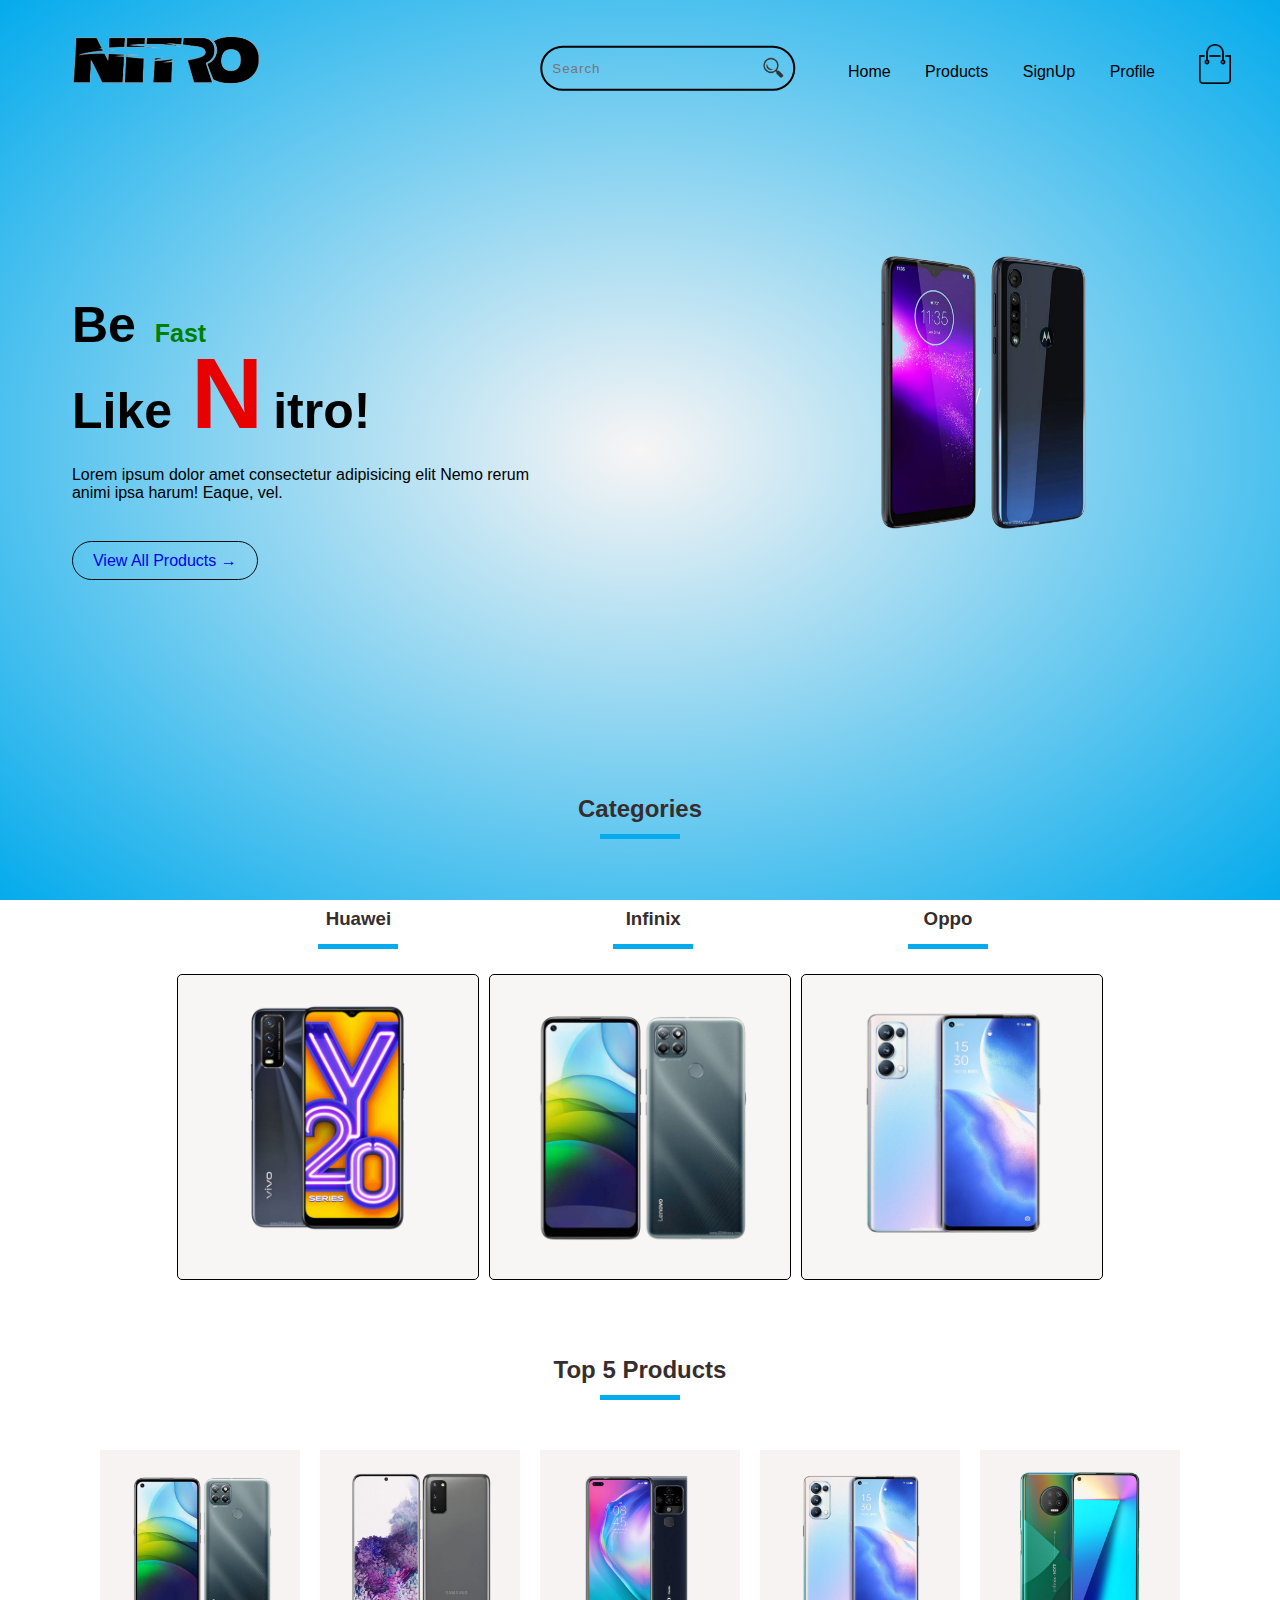
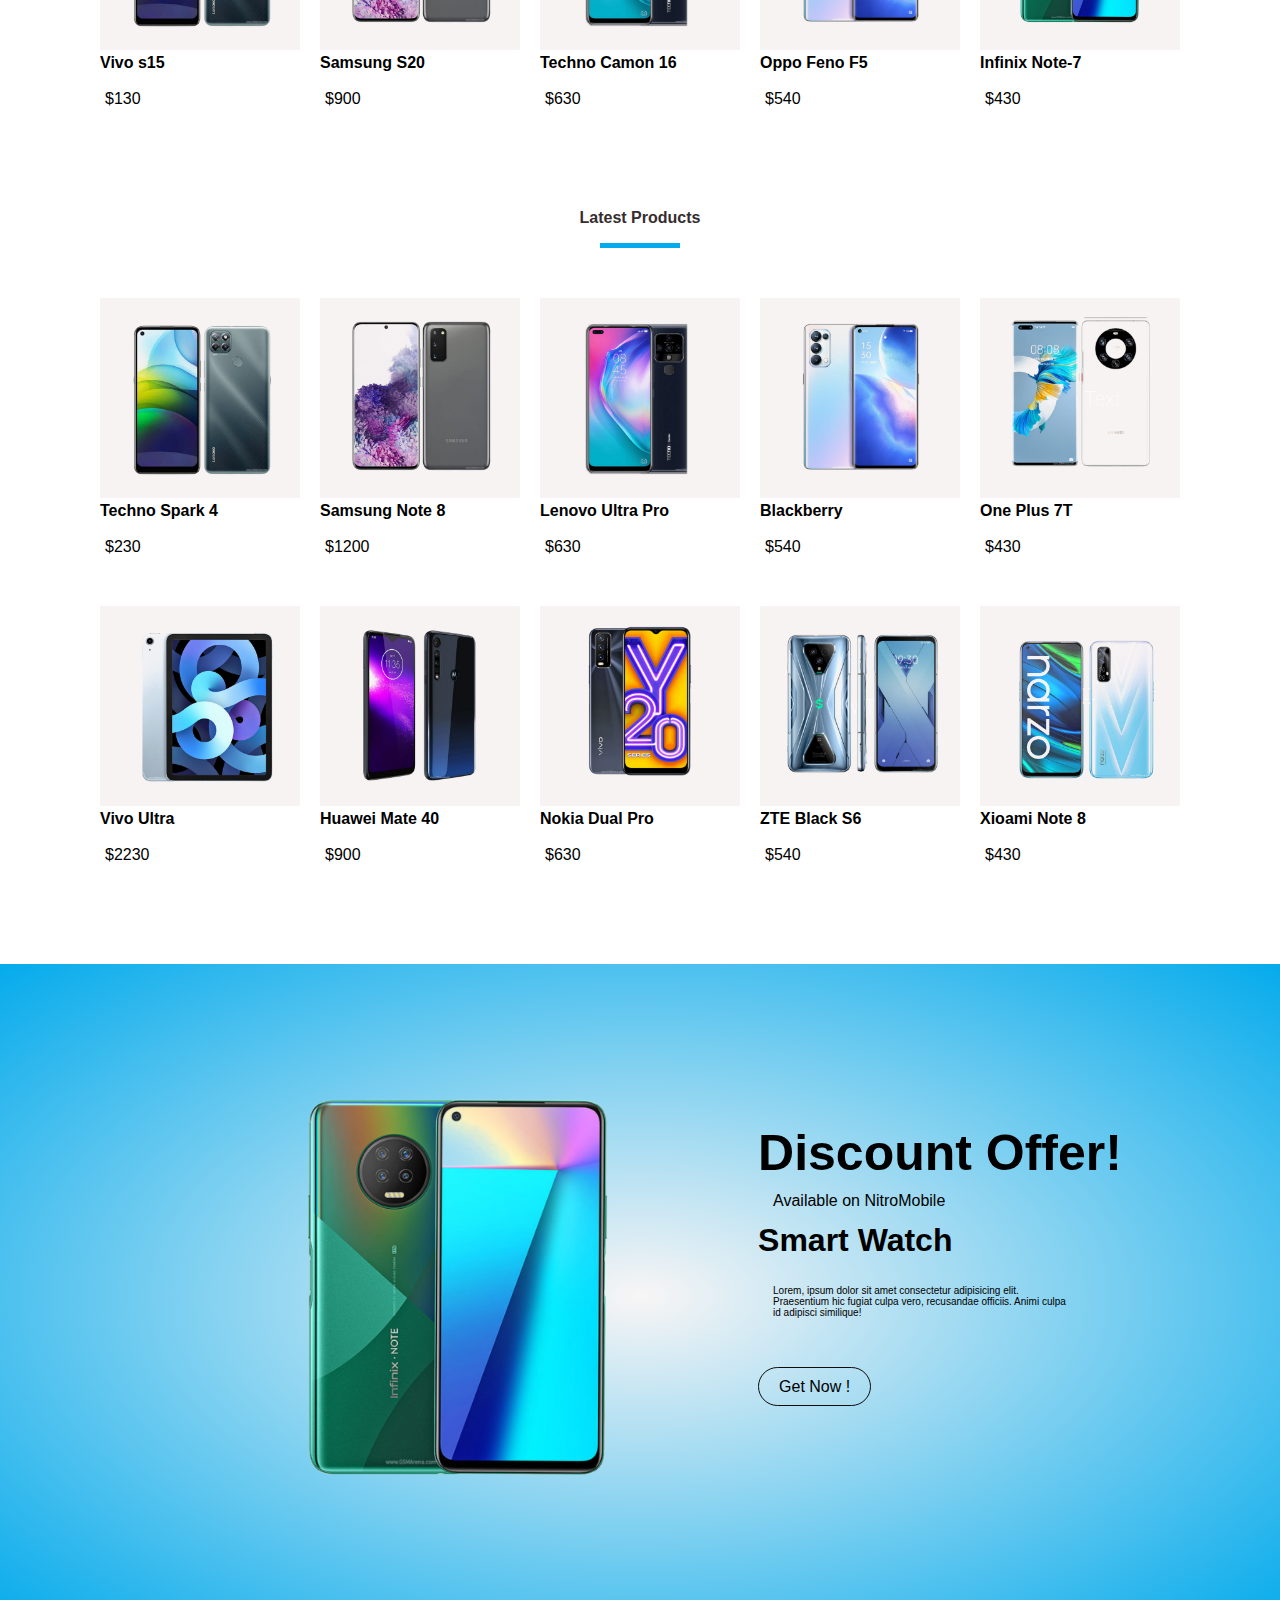
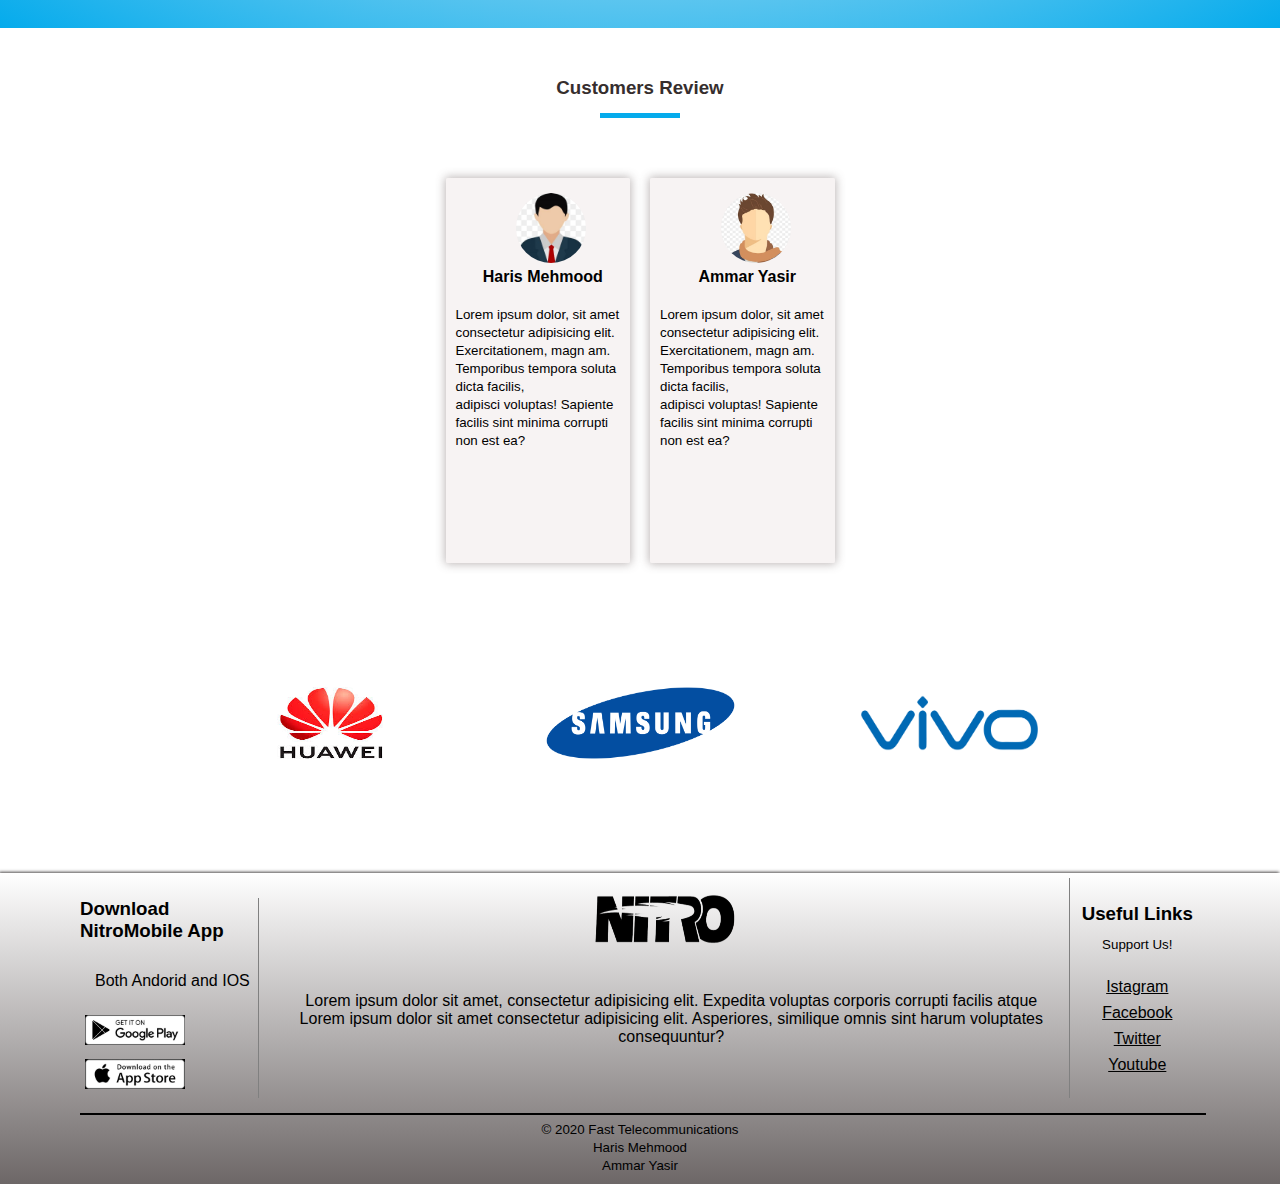
<file: index.html>
<!DOCTYPE html>
<html lang="en">
<head>
    <meta charset="UTF-8">
    <meta name="viewport" content="width=device-width, initial-scale=1.0">
    <title>NitroMobile</title>
    <link rel="stylesheet" href="style.css">
</head>
<body>
    <div class="header">
    <div class="main">
        <div class="navbar">
            <div class="logo">
                <img src="pics/1.png" alt="logo" style=width:200px;>
            </div>
            <nav>
                
                <ul>
                    <li>
                        <div class="search-bar">
                            <input type="text" placeholder="Search" class="search">
                               <a href="#"><img src="pics/search.png"></a>
                        </div>
                        <a href="index.html">Home</a>
                        <a href="allproducts.html">Products</a>
                        <a href="login.html">SignUp</a>
                        <a href="user.html">Profile</a>
                    </li>
                </ul>
            </nav>
            <div class="cart"><a href="cart.html"><img src="pics/cart.png" width="30px" height="30px"></a></div>
        </div>
        <div class="main-text">
            <div class="main-head">
                <h1>Be <span style="font-size: 25px; color: green;">Fast</span></span><br> Like <span style="font-size: 100px; font-weight: bold; color: rgb(231, 1, 1);">N</span><span>itro!</span></h1>
                <p>Lorem ipsum dolor amet consectetur adipisicing
                elit Nemo rerum<br> animi ipsa harum! Eaque, vel.</p>
                    <div class="btn">
                        <a href="allproducts.html">View All Products &#8594;</a>
                    </div>
            </div>
            <div class="main-img">   
                <img src="pics/inf (7).png">
             </div>
        </div>
        
</div>
<!---------categories---->
<h2 class="title" id="first_category_h">Categories</h2>
<div class="categories-h">
    <h3 class="title">Huawei</h3>
    <h3 class="title">Infinix</h3>
    <h3 class="title">Oppo</h3>
</div>
    <div class="categories" id="categories">
        <div class="row">
            <div class="col-1">
                <a href="allproducts.html"><img src="pics/inf (10).png"></a>
            </div>
            <div class="col-1">
                <a href="allproducts.html"><img src="pics/inf (11).png"></a>
            </div>
            <div class="col-1">
                <a href="allproducts.html"><img src="pics/inf (3).png"></a>
            </div>
        </div>
    </div>
    <!-- featured products -->
    <div class="container">
        <h2 class="title">Top 5 Products</h2>
        <div class="row" id="row">
            <div class="col-2">
                <a href="itemdetails.html"><img src="pics/inf (11).png" class="img1" ></a>             
                 <h4>Vivo s15</h4><br>
                <p>$130</p><br>
            </div>
            
            <div class="col-2">
                <a href="itemdetails.html"><img src="pics/inf (2).png" class="img1"></a>
               <h4>Samsung S20</h4><br>
               <p>$900</p>
           </div>
           <div class="col-2">
            <a href="itemdetails.html"><img src="pics/inf (4).png" class="img1"></a>
            <h4>Techno Camon 16</h4><br>
            <p>$630</p>
        </div>
        <div class="col-2">
            <a href="itemdetails.html"><img src="pics/inf (3).png" class="img1"></a>
            <h4>Oppo Feno F5</h4><br>
            <p>$540</p>
        </div>
            <div class="col-2">
                <a href="itemdetails.html"><img src="pics/inf (1).png" class="img1"></a>
                <h4>Infinix Note-7</h4><br>
                <p>$430</p>
            </div>

        </div>
        <div class="title">
            <h4>Latest Products</h4>
        </div>
        <div class="row" id="row">
            <div class="col-2">
                <a href="allproducts.html"><img src="pics/inf (11).png" class="img1"></a>
                <h4>Techno Spark 4</h4><br>
                <p>$230</p><br>
            </div>
            
            <div class="col-2">
                <a href="allproducts.html"><img src="pics/inf (2).png" class="img1"></a>
               <h4>Samsung Note 8</h4><br>
               <p>$1200</p>
           </div>
           <div class="col-2">
            <a href="allproducts.html"><img src="pics/inf (4).png" class="img1"></a>
            <h4>Lenovo Ultra Pro</h4><br>
            <p>$630</p>
        </div>
        <div class="col-2">
            <a href="allproducts.html"><img src="pics/inf (3).png" class="img1"></a>
            <h4>Blackberry</h4><br>
            <p>$540</p>
        </div>
            <div class="col-2">
                <a href="allproducts.html"><img src="pics/inf (5).png" class="img1"></a>
                <h4>One Plus 7T</h4><br>
                <p>$430</p>
            </div>
        </div>
        <div class="row" id="row">
            <div class="col-2">
                <a href="allproducts.html"><img src="pics/inf (6).png" class="img1" ></a>
                <h4>Vivo Ultra</h4><br>
                <p>$2230</p><br>
            </div>
            
            <div class="col-2">
                <a href="allproducts.html"><img src="pics/inf (7).png" class="img1"></a>
               <h4>Huawei Mate 40</h4><br>
               <p>$900</p>
           </div>
           <div class="col-2">
            <a href="allproducts.html"><img src="pics/inf (10).png" class="img1"></a>
            <h4>Nokia Dual Pro</h4><br>
            <p>$630</p>
        </div>
        <div class="col-2">
            <a href="allproducts.html"><img src="pics/inf (8).png" class="img1"></a>
            <h4>ZTE Black S6</h4><br>
            <p>$540</p>
        </div>
            <div class="col-2">
                <a href="allproducts.html"><img src="pics/inf (9).png" class="img1"></a>
                <h4>Xioami Note 8</h4><br>
                <p>$430</p>
            </div>

        </div>
        <!-- last big product -->
        <div class="big">
            <div class="big-container">
                <div class="row" id="last-row">
                    <div class="last-img">
                        <img src="pics/inf (1).png">
                    </div>
                    <div class="last-text">
                        <h1 style="font-size: 50px; margin-top: 130px;">Discount Offer!</h1>
                        <p style="margin-bottom: 5px; margin-top: 10px;">Available on NitroMobile</p>
                        <h1 style="line-height: 50px;">Smart Watch</h1>
                        <p style="margin-top: 20px; font-size: 10px; margin-bottom: 10px;">Lorem, ipsum dolor sit amet consectetur 
                        adipisicing elit.<br> Praesentium hic fugiat culpa vero, recusandae officiis.
                         Animi culpa<br> id adipisci similique!</p><br>
                         <a href="itemdetails.html" type="btn" class="btn" id="btn">Get Now !</a>
                    </div>
                </div>

            </div>
        </div>
    </div>
    <!-- last offer ends here -->
    <!-- customers review -->
    <h3 class="title">Customers Review</h3>
    <div class="row" id="review">
        
        <div class="customers-div">
            <img src="pics/haris.jpeg" class="customer_img" >
            <h4>Haris Mehmood</h4><br>
            <small>Lorem ipsum dolor, sit amet consectetur adipisicing elit.<br> Exercitationem, magn
            am. Temporibus tempora soluta dicta facilis, <br>adipisci voluptas! 
            Sapiente facilis sint minima corrupti non est ea?</small>
        </div>
        
        <div class="customers-div">
            <img src="pics/ammr.jpeg" class="customer_img">
           <h4>Ammar Yasir</h4><br>
           <small>Lorem ipsum dolor, sit amet consectetur adipisicing elit.<br> Exercitationem, magn
            am. Temporibus tempora soluta dicta facilis, <br>adipisci voluptas! 
            Sapiente facilis sint minima corrupti non est ea?</small>
       </div>
    </div>
    <!-- end -->
    <!-- logos -->
    <div class="logos">
        <img src="pics/huawei.jpg" alt="">
        <img src="pics/samsun-logo.png" alt="">
        <img src="pics/vivo-logo.png" alt="">
    </div>
    <!-- footer -->
    <div class="footer">
        <div class="container">
            <div class="row">
                <div class="fot-col-1">
                    <h3>Download NitroMobile App</h3>
                    <p style="margin-top: 30px; margin-bottom: 20px;">Both Andorid and IOS</p>
                    <a href="https://play.google.com"><img src="pics/googlestore.jpeg" ></a>
                    <a href="http://www.applestore.com"><img src="pics/applestore.jpeg" ></a>
                </div>
                <div class="fot-col-2">
                    <img src="pics/1.png" class="fot-logo" style="width: 150px; height: 80px;">
                    <p style="margin-top: 30px;">Lorem ipsum dolor sit amet, consectetur adipisicing elit.
                     Expedita voluptas corporis corrupti facilis atque
                     <br> Lorem ipsum dolor sit amet consectetur adipisicing elit. Asperiores, similique omnis sint harum voluptates consequuntur?
                    </p>
                    
                </div>
                <div class="fot-col-3">
                    <h3>Useful Links</h3>
                    <small>Support Us!</small>
                    <ul>
                        <a href="http://www.instagram.com"><li>Istagram</li></a>
                        <a href="http://www.facebook.com"><li>Facebook</li></a>
                        <a href="http://www.twitter.com"><li>Twitter</li></a>
                        <a href="http://www.youtube.com"><li>Youtube</li></a>

                    </ul>

                </div>
                
            </div>
            
        </div>
        <div class="copy">
            <hr>
            <small>&#169 2020 Fast Telecommunications<br>Haris Mehmood<br>Ammar Yasir</small>
        </div>
    </div>
    

</body>
</html>
</file>
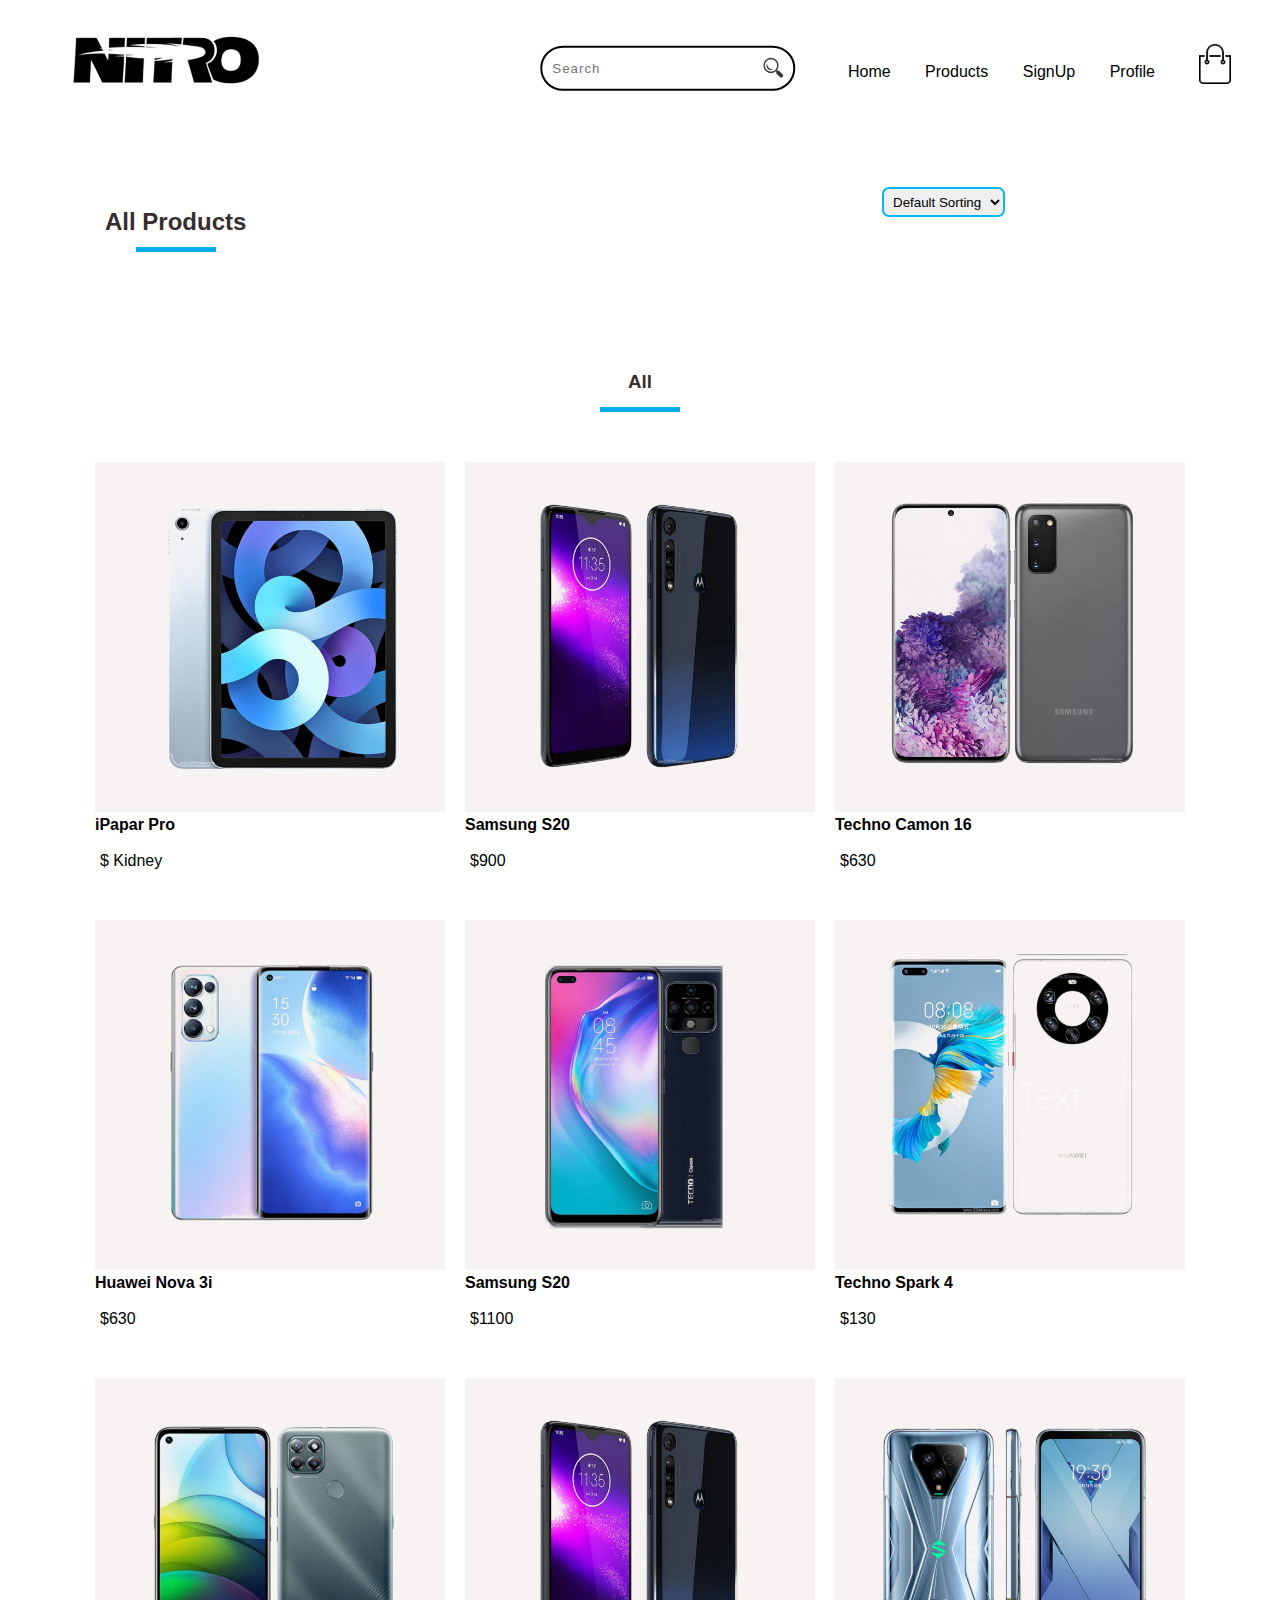
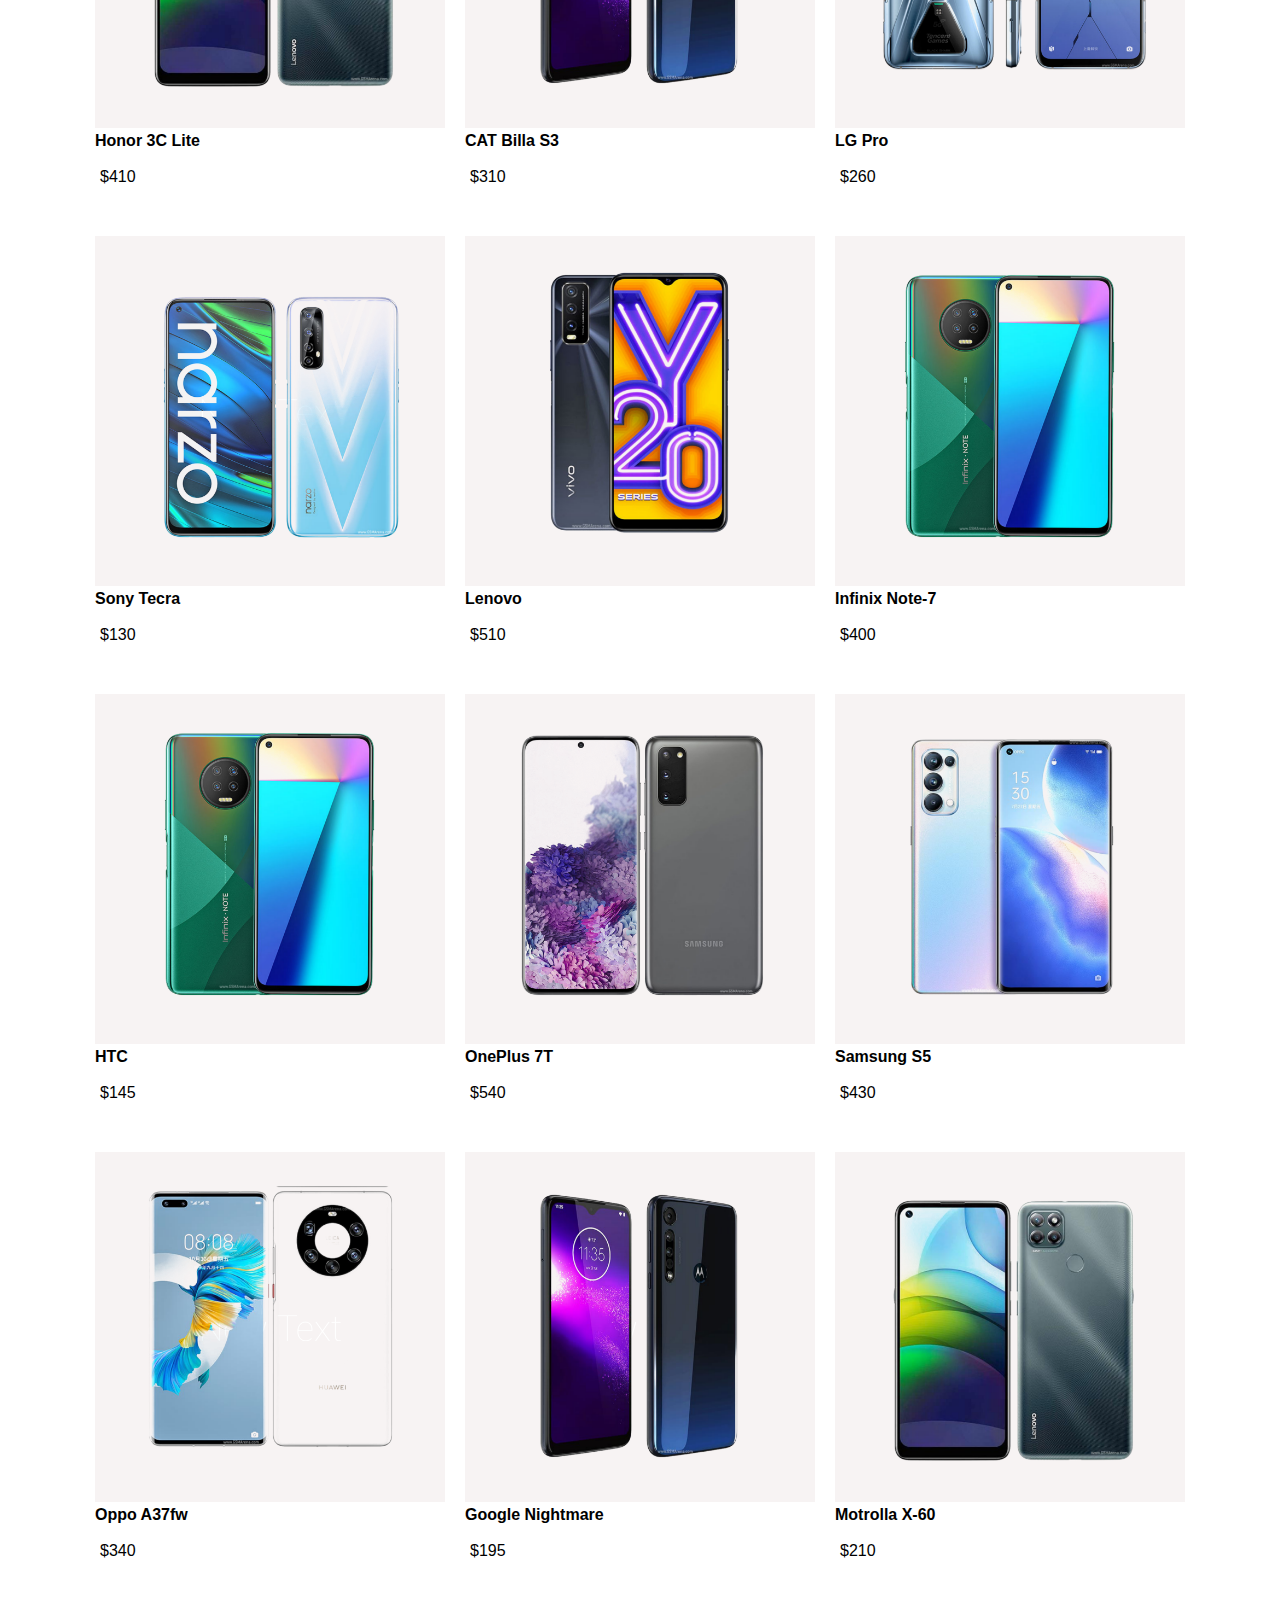
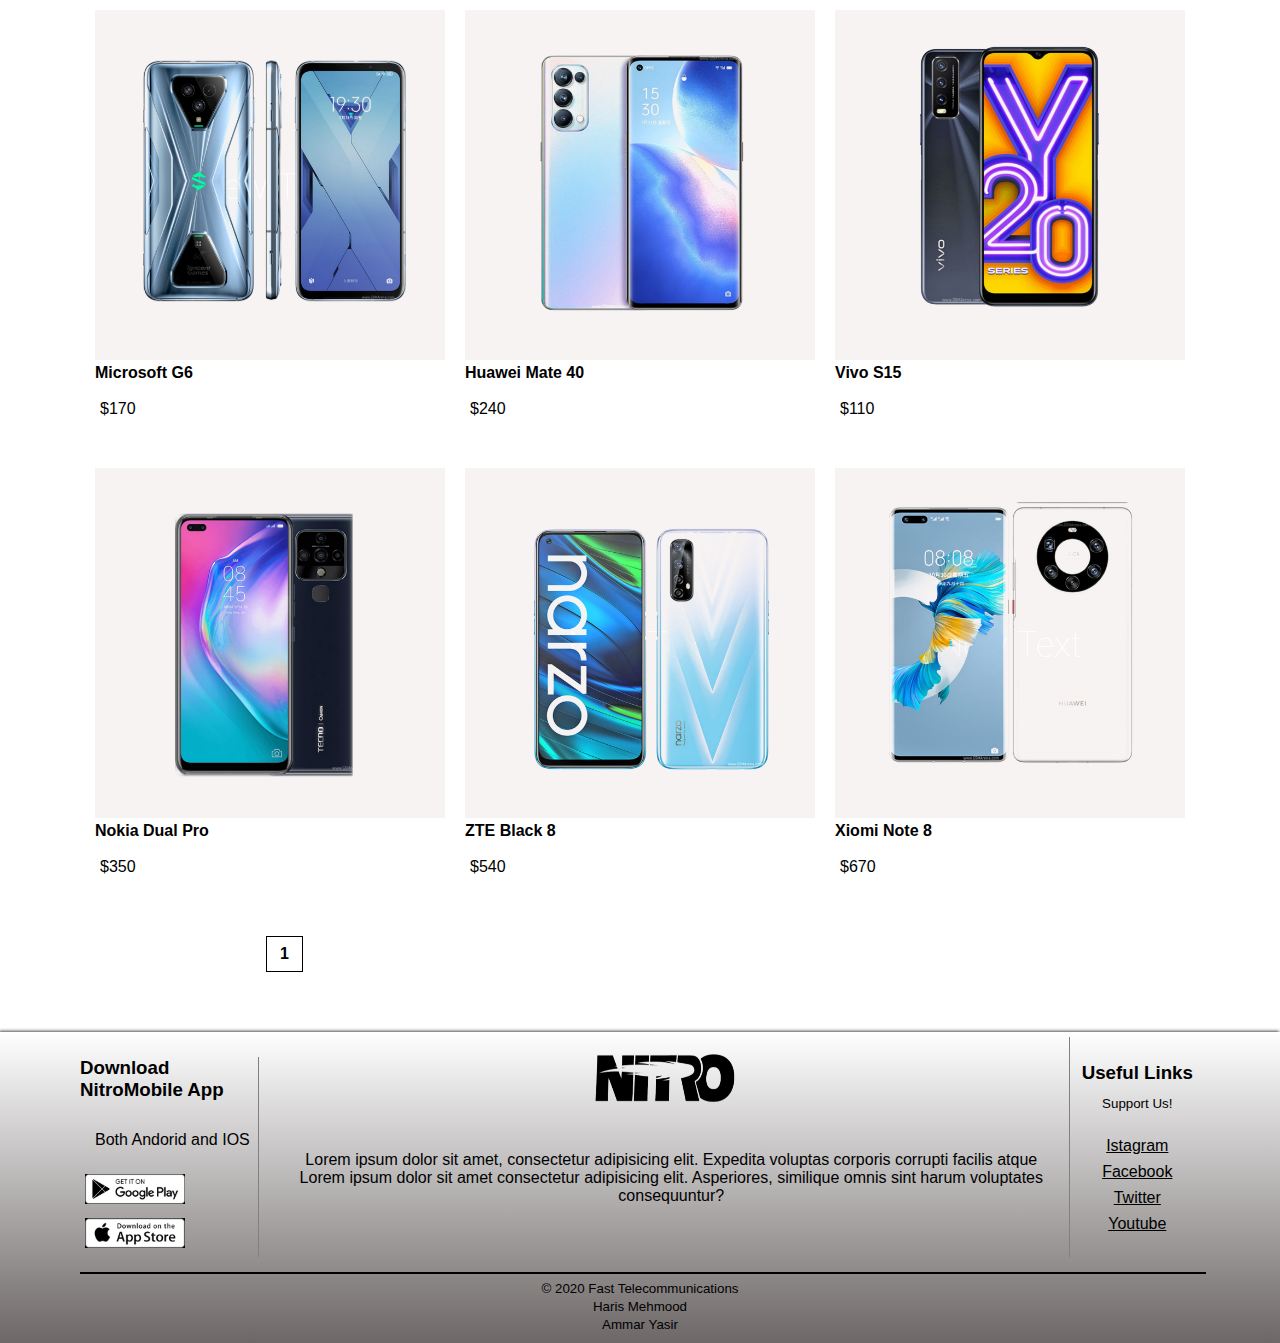
<file: allproducts.html>
<!DOCTYPE html>
<html lang="en">
<head>
    <meta charset="UTF-8">
    <meta name="viewport" content="width=device-width, initial-scale=1.0">
    <title>All Products -NitroMobile </title>
    <link rel="stylesheet" href="style.css">
</head>
<body>
    <div class="main">
        <div class="navbar">
            <div class="logo">
                <img src="pics/1.png" alt="logo" style=width:200px;>
            </div>
            <nav>
                
                <ul>
                    <li>
                        <div class="search-bar">
                            <input type="text" placeholder="Search" class="search">
                               <a href="#"><img src="pics/search.png"></a>
                        </div>
                        <a href="index.html">Home</a>
                        <a href="allproducts.html">Products</a>
                        <a href="login.html">SignUp</a>
                        <a href="user.html">Profile</a>
                    </li>
                </ul>
            </nav>
            <div class="cart"><a href="cart.html"><img src="pics/cart.png" width="30px" height="30px"></a></div>
        </div>
    </div>
<!---------categories---->
    <div class="row" id="option-menue">
        <h2 class="title">All Products</h2>
        <select class="select-menue">
            <option value="">Default Sorting</option>
            <option value="">Short By Price</option>
            <option value="">Short By Sale</option>
        </select>
    </div>
    <!-- featured products -->
    <div class="container">
        
        <div class="title">
            <h3>All</h3>
        </div>
        <div class="row" id="row">
            <div class="col-2">
                <a href="itemdetails.html"><img src="pics/inf (6).png" class="img2" ></a>
                <h4>iPapar Pro</h4><br>
                <p>$ Kidney</p><br>
            </div>
            
            <div class="col-2">
                <a href="itemdetails.html"><img src="pics/inf (7).png" class="img2"></a>
                <h4>Samsung S20</h4><br>
                <p>$900</p>
           </div>
           <div class="col-2">
                <a href="itemdetails.html"><img src="pics/inf (2).png" class="img2"></a>
                <h4>Techno Camon 16</h4><br>
                <p>$630</p>
        </div>
        
        </div>
        <div class="row" id="row">
            <div class="col-2">

           </div>
           <div class="col-2">
            <a href="itemdetails.html"><img src="pics/inf (3).png" class="img2"></a>
            <h4>Huawei Nova 3i</h4><br>
            <p>$630</p>
        </div>
        <div class="col-2">
            <a href="itemdetails.html"><img src="pics/inf (4).png" class="img2"></a>
            <h4>Samsung S20</h4><br>
            <p>$1100</p>
        </div>
            <div class="col-2">
                <a href="itemdetails.html"><img src="pics/inf (5).png" class="img2"></a>
                <h4>Techno Spark 4</h4><br>
                <p>$130</p>
            </div>

        </div>
        <div class="row" id="row">
            <div class="col-2">

           </div>
           <div class="col-2">
            <a href="itemdetails.html"><img src="pics/inf (11).png" class="img2"></a>
            <h4>Honor 3C Lite</h4><br>
            <p>$410</p>
        </div>
        <div class="col-2">
            <a href="itemdetails.html"><img src="pics/inf (7).png" class="img2"></a>
            <h4>CAT Billa S3</h4><br>
            <p>$310</p>
        </div>
            <div class="col-2">
                <a href="itemdetails.html"><img src="pics/inf (8).png" class="img2"></a>
                <h4>LG Pro</h4><br>
                <p>$260</p>
            </div>

        </div>
        <div class="row" id="row">
            <div class="col-2">

           </div>
           <div class="col-2">
            <a href="itemdetails.html"><img src="pics/inf (9).png" class="img2"></a>
            <h4>Sony Tecra</h4><br>
            <p>$130</p>
        </div>
        <div class="col-2">
            <a href="itemdetails.html"><img src="pics/inf (10).png" class="img2"></a>
            <h4>Lenovo</h4><br>
            <p>$510</p>
        </div>
            <div class="col-2">
                <a href="itemdetails.html"><img src="pics/inf (1).png" class="img2"></a>
                <h4>Infinix Note-7</h4><br>
                <p>$400</p>
            </div>

        </div>
        <div class="row" id="row">
            <div class="col-2">

           </div>
           <div class="col-2">
            <a href="itemdetails.html"><img src="pics/inf (1).png" class="img2"></a>
            <h4>HTC</h4><br>
            <p>$145</p>
        </div>
        <div class="col-2">
            <a href="itemdetails.html"><img src="pics/inf (2).png" class="img2"></a>
            <h4>OnePlus 7T</h4><br>
            <p>$540</p>
        </div>
            <div class="col-2">
                <a href="itemdetails.html"><img src="pics/inf (3).png" class="img2"></a>
                <h4>Samsung S5</h4><br>
                <p>$430</p>
            </div>

        </div>
        <div class="row" id="row">
            <div class="col-2">

           </div>
           <div class="col-2">
            <a href="itemdetails.html"><img src="pics/inf (5).png" class="img2"></a>
            <h4>Oppo A37fw</h4><br>
            <p>$340</p>
        </div>
        <div class="col-2">
            <a href="itemdetails.html"><img src="pics/inf (7).png" class="img2"></a>
            <h4>Google Nightmare</h4><br>
            <p>$195</p>
        </div>
            <div class="col-2">
                <a href="itemdetails.html"><img src="pics/inf (11).png" class="img2"></a>
                <h4>Motrolla X-60</h4><br>
                <p>$210</p>
            </div>

        </div>
        <div class="row" id="row">
            <div class="col-2">

           </div>
           <div class="col-2">
            <a href="itemdetails.html"><img src="pics/inf (8).png" class="img2"></a>
            <h4>Microsoft G6</h4><br>
            <p>$170</p>
        </div>
        <div class="col-2">
            <a href="itemdetails.html"><img src="pics/inf (3).png" class="img2"></a>
            <h4>Huawei Mate 40</h4><br>
            <p>$240</p>
        </div>
            <div class="col-2">
                <a href="itemdetails.html"><img src="pics/inf (10).png" class="img2"></a>
                <h4>Vivo S15</h4><br>
                <p>$110</p>
            </div>

        </div>
        <div class="row" id="row">
            <div class="col-2">

           </div>
           <div class="col-2">
            <a href="itemdetails.html"><img src="pics/inf (4).png" class="img2"></a>
            <h4>Nokia Dual Pro</h4><br>
            <p>$350</p>
        </div>
        <div class="col-2">
            <a href="itemdetails.html"><img src="pics/inf (9).png" class="img2"></a>
            <h4>ZTE Black 8</h4><br>
            <p>$540</p>
        </div>
            <div class="col-2">
                <a href="itemdetails.html"><img src="pics/inf (5).png" class="img2"></a>
                <h4>Xiomi Note 8</h4><br>
                <p>$670</p>
            </div>

        </div>
        <!-- page shower -->
        <div class="page-counter">   
            <h4>1</h4>
        </div>
        <!-- last big product -->
       
    <!-- last offer ends here -->
    <!-- customers review -->
   
    <!-- end -->

    <!-- footer -->
    <div class="footer">
        <div class="container">
            <div class="row">
                <div class="fot-col-1">
                    <h3>Download NitroMobile App</h3>
                    <p style="margin-top: 30px; margin-bottom: 20px;">Both Andorid and IOS</p>
                    <a href="https://play.google.com"><img src="pics/googlestore.jpeg" ></a>
                    <a href="http://www.applestore.com"><img src="pics/applestore.jpeg" ></a>
                </div>
                <div class="fot-col-2">
                    <img src="pics/1.png" class="fot-logo" style="width: 150px; height: 80px;">
                    <p style="margin-top: 30px;">Lorem ipsum dolor sit amet, consectetur adipisicing elit.
                     Expedita voluptas corporis corrupti facilis atque
                     <br> Lorem ipsum dolor sit amet consectetur adipisicing elit. Asperiores, similique omnis sint harum voluptates consequuntur?
                    </p>
                    
                </div>
                <div class="fot-col-3">
                    <h3>Useful Links</h3>
                    <small>Support Us!</small>
                    <ul>
                        <a href="http://www.instagram.com"><li>Istagram</li></a>
                        <a href="http://www.facebook.com"><li>Facebook</li></a>
                        <a href="http://www.twitter.com"><li>Twitter</li></a>
                        <a href="http://www.youtube.com"><li>Youtube</li></a>

                    </ul>

                </div>
                
            </div>
            
        </div>
        <div class="copy">
            <hr>
            <small>&#169 2020 Fast Telecommunications<br>Haris Mehmood<br>Ammar Yasir</small>
        </div>
    </div>
    

</body>
</html>
</file>
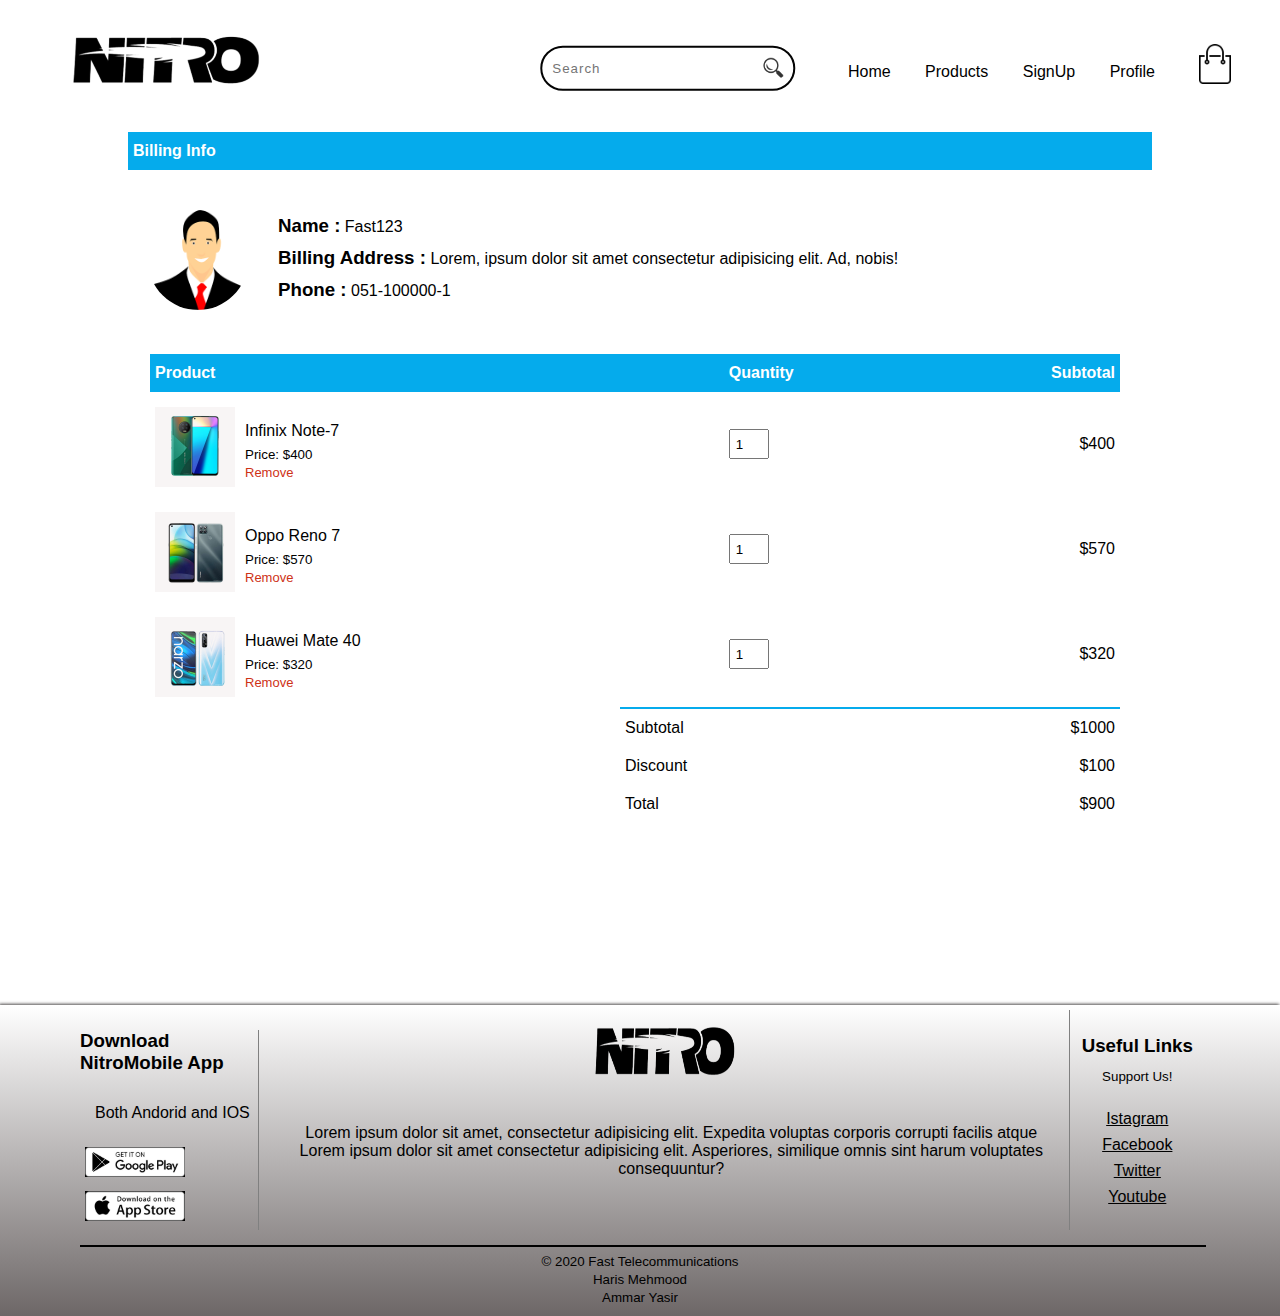
<file: cart.html>
<!DOCTYPE html>
<html lang="en">
<head>
    <meta charset="UTF-8">
    <meta name="viewport" content="width=device-width, initial-scale=1.0">
    <title>NitroMobile</title>
    <link rel="stylesheet" href="style.css">
</head>
<body>
    <div class="main">
        <div class="navbar">
            <div class="logo">
                <img src="pics/1.png" alt="logo" style=width:200px;>
            </div>
            <nav>
                
                <ul>
                    <li>
                        <div class="search-bar">
                            <input type="text" placeholder="Search" class="search">
                               <a href="#"><img src="pics/search.png"></a>
                        </div>
                        <a href="index.html">Home</a>
                        <a href="allproducts.html">Products</a>
                        <a href="login.html">SignUp</a>
                        <a href="user.html">Profile</a>
                    </li>
                </ul>
            </nav>
            <div class="cart"><a href="cart.html"><img src="pics/cart.png" width="30px" height="30px"></a></div>
            </div>
    </div>
    <!-- nav end -->

    <!-- billing detaitls -->
    <div class="billing-h">
        <table>
            <th>Billing Info</th>
        </table>
    </div>
    <div class="billing-details">

        <div><img src="pics/user2-img.png" style="width: 100px; height: 100px; border-radius: 50%;display: inline-block;"></div>
    <div class="billing-info">
        <h3>Name :</h3>
    <p>Fast123</p></br>
    <h3>Billing Address :</h3>
    <p>Lorem, ipsum dolor sit amet consectetur adipisicing elit. Ad, nobis!</p><br>
    <h3>Phone :</h3>
    <p>051-100000-1</p><br>
    </div>
    </div>
    


    <!-- cart main page -->
    <div class="itemdetails-container">
        <table>
            <tr>
                <th>Product</th>
                <th>Quantity</th>
                <th>Subtotal</th>
            </tr>
            <tr>
                <td>
                    <div class="cart-info">
                        <img src="pics/inf (1).png" >
                        <div>
                            <p>Infinix Note-7</p>
                            <small>Price: $400</small><br>
                            <a href="#">Remove</a>
                        </div>
                    </div>
                </td>
                <td><input type="number" value="1"></td>
                <td>$400</td>
            </tr>
            <tr>
                <td>
                    <div class="cart-info">
                        <img src="pics/inf (11).png" >
                        <div>
                            <p>Oppo Reno 7</p>
                            <small>Price: $570</small><br>
                            <a href="#">Remove</a>
                        </div>
                    </div>
                </td>
                <td><input type="number" value="1"></td>
                <td>$570</td>
            </tr>
            <tr>
                <td>
                    <div class="cart-info">
                        <img src="pics/inf (9).png" >
                        <div>
                            <p>Huawei Mate 40</p>
                            <small>Price: $320</small><br>
                            <a href="#">Remove</a>
                        </div>
                    </div>
                </td>
                <td><input type="number" value="1"></td>
                <td>$320</td>
            </tr>
        </table>
            <div class="total-price">
                <table>
                    <tr>
                        <td>Subtotal</td>
                        <td>$1000</td>
                    </tr>
                    <tr>
                        <td>Discount</td>
                        <td>$100</td>
                    </tr>
                    <tr>
                        <td>Total</td>
                        <td>$900</td>
                    </tr>
                </table>

            </div>
    </div>
    <div class="check-btn-container"><button class="btn" id="checkout-btn" type="submit">Confirm Your Order</button>
    </div>
    <!-- footer -->
    <div class="footer">
        <div class="container">
            <div class="row">
                <div class="fot-col-1">
                    <h3>Download NitroMobile App</h3>
                    <p style="margin-top: 30px; margin-bottom: 20px;">Both Andorid and IOS</p>
                    <a href="https://play.google.com"><img src="pics/googlestore.jpeg" ></a>
                    <a href="http://www.applestore.com"><img src="pics/applestore.jpeg" ></a>
                </div>
                <div class="fot-col-2">
                    <img src="pics/1.png" class="fot-logo" style="width: 150px; height: 80px;">
                    <p style="margin-top: 30px;">Lorem ipsum dolor sit amet, consectetur adipisicing elit.
                     Expedita voluptas corporis corrupti facilis atque
                     <br> Lorem ipsum dolor sit amet consectetur adipisicing elit. Asperiores, similique omnis sint harum voluptates consequuntur?
                    </p>
                    
                </div>
                <div class="fot-col-3">
                    <h3>Useful Links</h3>
                    <small>Support Us!</small>
                    <ul>
                        <a href="http://www.instagram.com"><li>Istagram</li></a>
                        <a href="http://www.facebook.com"><li>Facebook</li></a>
                        <a href="http://www.twitter.com"><li>Twitter</li></a>
                        <a href="http://www.youtube.com"><li>Youtube</li></a>

                    </ul>

                </div>
                
            </div>
            
        </div>
        <div class="copy">
            <hr>
            <small>&#169 2020 Fast Telecommunications<br>Haris Mehmood<br>Ammar Yasir</small>
        </div>
    </div>
    

</body>
</html>
</file>
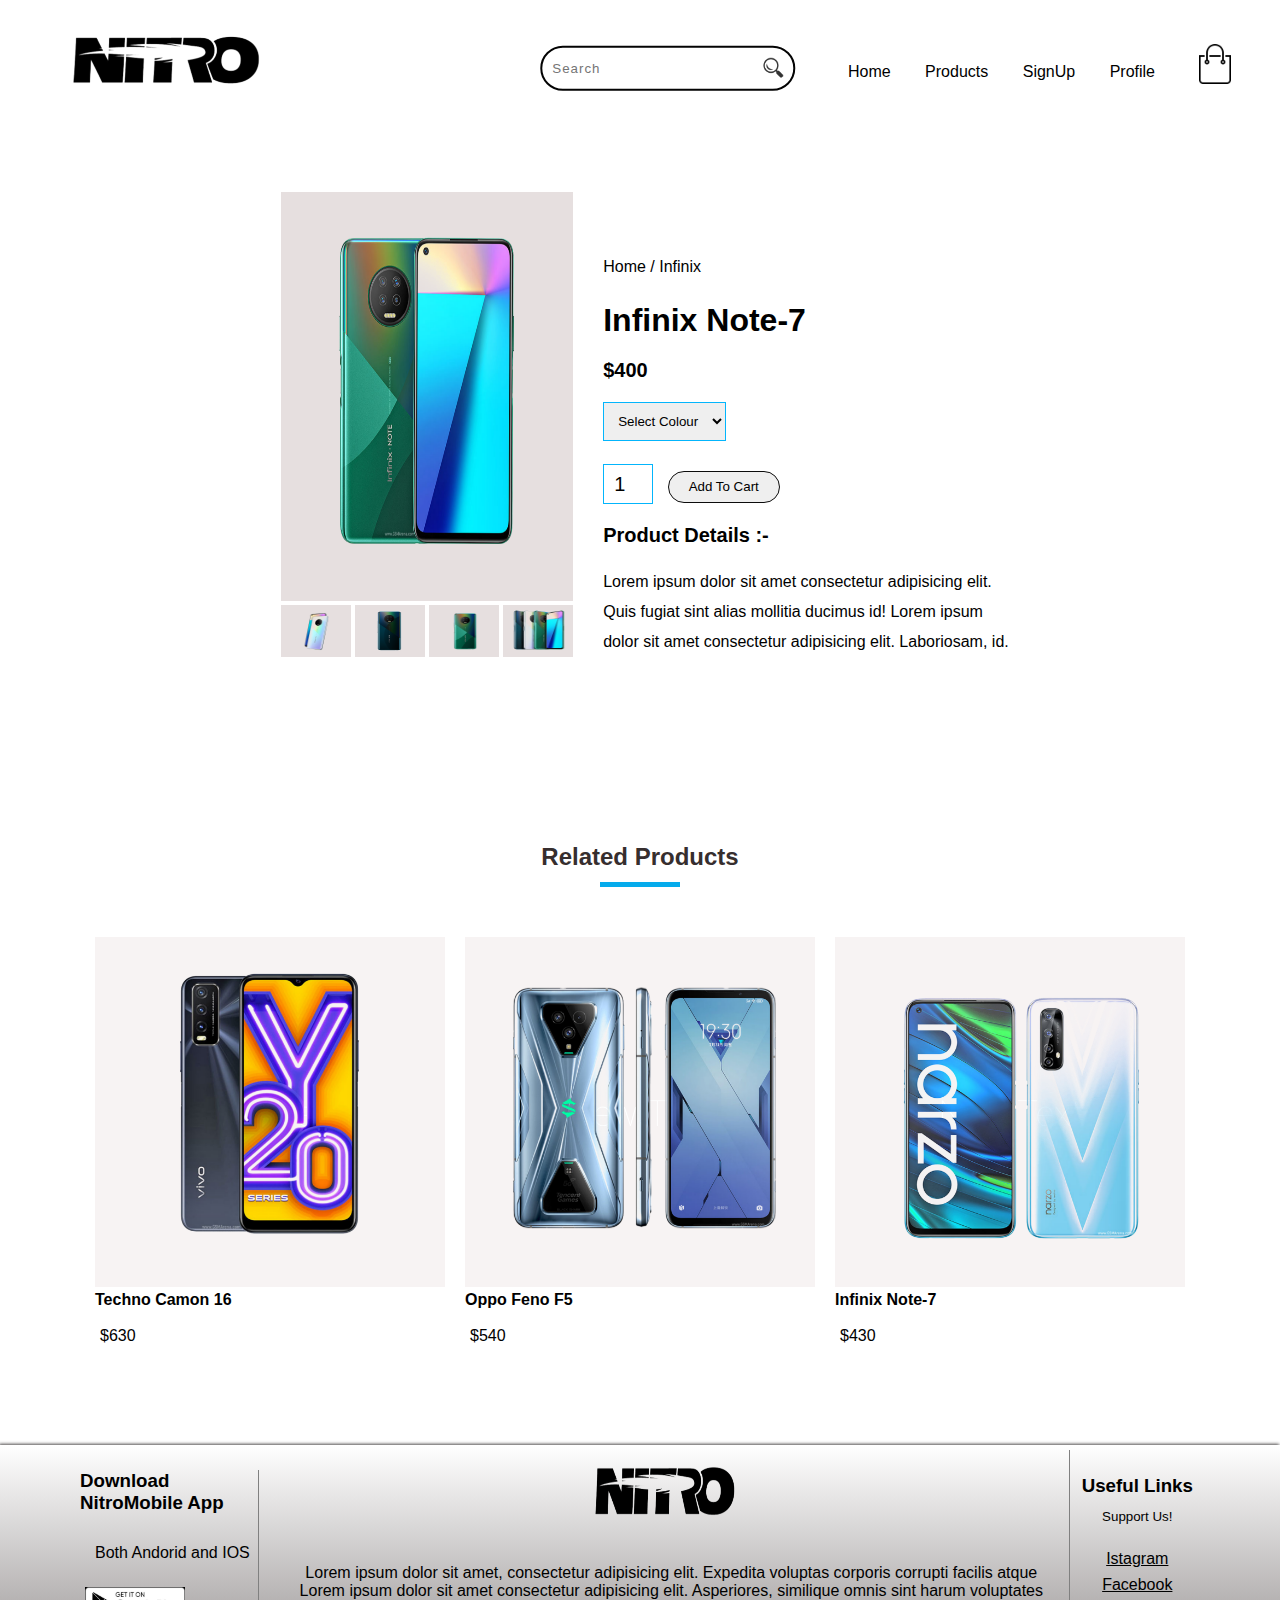
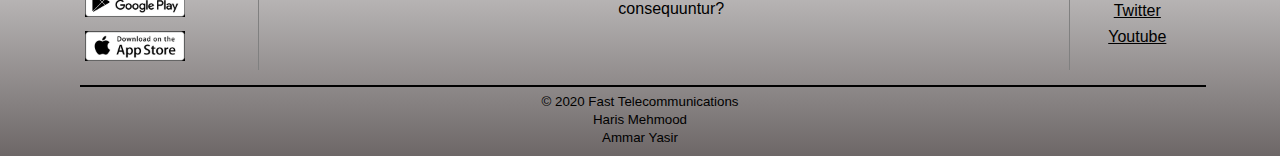
<file: itemdetails.html>
<!DOCTYPE html>
<html lang="en">
<head>
    <meta charset="UTF-8">
    <meta name="viewport" content="width=device-width, initial-scale=1.0">
    <title>All Products -NitroMobile </title>
    <link rel="stylesheet" href="style.css">
</head>
<body>
    <div class="main">
        <div class="navbar">
            <div class="logo">
                <img src="pics/1.png" alt="logo" style=width:200px;>
            </div>
            <nav>
                
                <ul>
                    <li>
                        <div class="search-bar">
                            <input type="text" placeholder="Search" class="search">
                               <a href="#"><img src="pics/search.png"></a>
                        </div>
                        <a href="index.html">Home</a>
                        <a href="allproducts.html">Products</a>
                        <a href="login.html">SignUp</a>
                        <a href="user.html">Profile</a>
                    </li>
                </ul>
            </nav>
            <div class="cart"><a href="cart.html"><img src="pics/cart.png" width="30px" height="30px"></a></div>
        </div>
    </div>

    <div class="small-container">
        <div class="row">
            <div class="item-detail-main-img">
                <img src="pics/inf (1).png" width="70%" id="Product-img">


                <div class="img-gallery-row">
                    <div class="img-gallery-col">
                        <img src="pics/itemdetail3.png" width="70%" class="small-img">
                    </div>
                    <div class="img-gallery-col">
                        <img src="pics/itemdetail2.png" width="70%" class="small-img">
                    </div>
                    <div class="img-gallery-col">
                        <img src="pics/itemdetail1.png" width="70%" class="small-img">
                    </div>
                    <div class="img-gallery-col">
                        <img src="pics/itemdetail4.png" width="70%" class="small-img">
                    </div>
                    
                </div>
        
            </div>
            <div class="item-detail-main-text">
                <p>Home / Infinix</p>
                <h1>Infinix Note-7</h1>
                <h4>$400</h4>
                <select >
                    <option value="Green">Select Colour</option>
                    <option > Green</option>
                    <option >Arora White</option>
                    <option >Shiny Black</option>
                    
                </select>
                <input type="number" value="1">
                <button class="btn" id="cart-btn">Add To Cart</button>
                <h3>Product Details :-</h3>
                <p>Lorem ipsum dolor sit amet consectetur adipisicing elit.<br> Quis fugiat sint alias mollitia ducimus id!
                Lorem ipsum <br>dolor sit amet consectetur adipisicing elit. Laboriosam, id.</p>
            </div>
            
        </div>
    </div>
    <!-- featured products -->
    <div >
        <h2 class="title" id="side-title">Related Products</h2>
   </div>
        <div class="row" id="row">
           <div class="col-2">
            <a href="itemdetails.html"><img src="pics/inf (10).png" class="img2"></a>
            <h4>Techno Camon 16</h4><br>
            <p>$630</p>
        </div>
        <div class="col-2">
            <a href="itemdetails.html"><img src="pics/inf (8).png" class="img2"></a>
            <h4>Oppo Feno F5</h4><br>
            <p>$540</p>
        </div>
            <div class="col-2">
                <a href="itemdetails.html"><img src="pics/inf (9).png" class="img2"></a>
                <h4>Infinix Note-7</h4><br>
                <p>$430</p>
            </div>

        </div>
        <!-- last big product -->
       
    <!-- last offer ends here -->
    <!-- customers review -->
   
    <!-- end -->

    <!-- footer -->
    <div class="footer">
        <div class="container">
            <div class="row">
                <div class="fot-col-1">
                    <h3>Download NitroMobile App</h3>
                    <p style="margin-top: 30px; margin-bottom: 20px;">Both Andorid and IOS</p>
                    <a href="https://play.google.com"><img src="pics/googlestore.jpeg" ></a>
                    <a href="http://www.applestore.com"><img src="pics/applestore.jpeg" ></a>
                </div>
                <div class="fot-col-2">
                    <img src="pics/1.png" class="fot-logo" style="width: 150px; height: 80px;">
                    <p style="margin-top: 30px;">Lorem ipsum dolor sit amet, consectetur adipisicing elit.
                     Expedita voluptas corporis corrupti facilis atque
                     <br> Lorem ipsum dolor sit amet consectetur adipisicing elit. Asperiores, similique omnis sint harum voluptates consequuntur?
                    </p>
                    
                </div>
                <div class="fot-col-3">
                    <h3>Useful Links</h3>
                    <small>Support Us!</small>
                    <ul>
                        <a href="http://www.instagram.com"><li>Istagram</li></a>
                        <a href="http://www.facebook.com"><li>Facebook</li></a>
                        <a href="http://www.twitter.com"><li>Twitter</li></a>
                        <a href="http://www.youtube.com"><li>Youtube</li></a>

                    </ul>

                </div>
                
            </div>
            
        </div>
        <div class="copy">
            <hr>
            <small>&#169 2020 Fast Telecommunications<br>Haris Mehmood<br>Ammar Yasir</small>
        </div>
    </div>


</body>
</html>
</file>
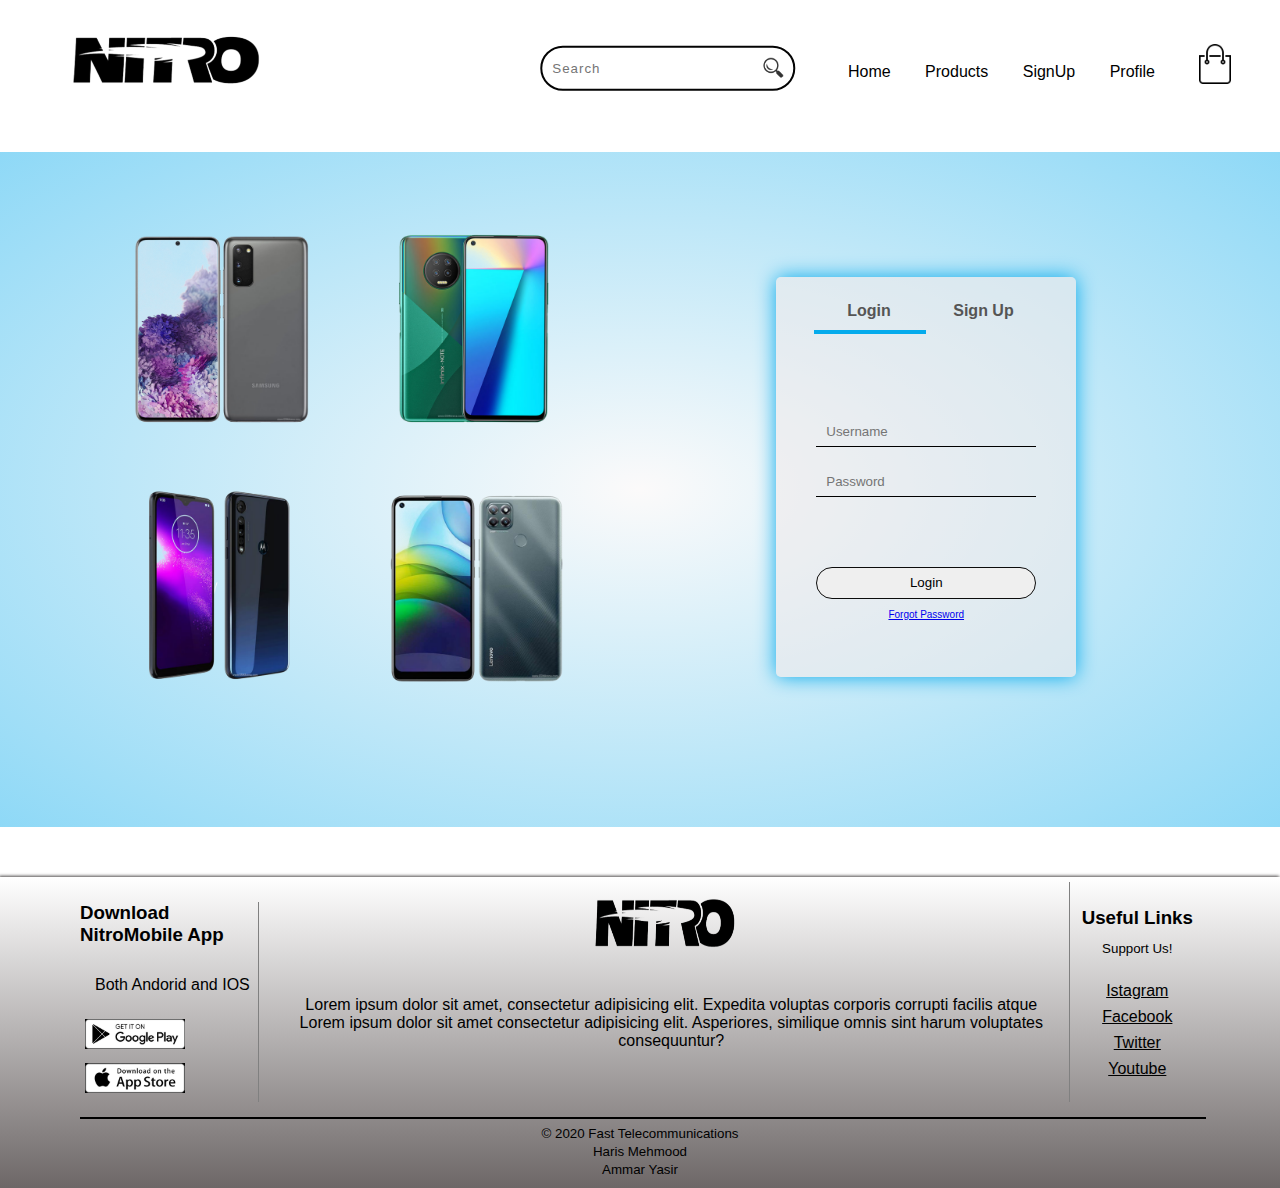
<file: login.html>
<!DOCTYPE html>
<html lang="en">
<head>
    <meta charset="UTF-8">
    <meta name="viewport" content="width=device-width, initial-scale=1.0">
    <title>NitroMobile</title>
    <link rel="stylesheet" href="style.css">
</head>
<body>
    <div class="main">
        <div class="navbar">
            <div class="logo">
                <img src="pics/1.png" alt="logo" style=width:200px;>
            </div>
            <nav>
                
                <ul>
                    <li>
                        <div class="search-bar">
                            <input type="text" placeholder="Search" class="search">
                               <a href="#"><img src="pics/search.png"></a>
                        </div>
                        <a href="index.html">Home</a>
                        <a href="allproducts.html">Products</a>
                        <a href="login.html">SignUp</a>
                        <a href="user.html">Profile</a>
                    </li>
                </ul>
            </nav>
            <div class="cart"><a href="cart.html"><img src="pics/cart.png" width="30px" height="30px"></a></div>
        </div>
        
    </div>    
    
    <!-- end -->

    <!-- account page -->

    <div class="account">
        <div class="row">
            <div class="col-1" id="login-img">
                <img src="pics/inf (2).png">
                <img src="pics/inf (1).png" >
                <img src="pics/inf (7).png" >
                <img src="pics/inf (11).png" >
            </div>
            <div class="col-1">
                <!-- form -->
                <div class="form">
                    <div class="form-btn">
                        <span onclick="login();">Login</span>
                        <span onclick="signup();">Sign Up</span>
                        <hr id="indicator">
                    </div>
                
                    <!-- login -->
                    <form id="login">
                        <input type="text" placeholder="Username">
                        <input type="password" placeholder="Password">
                        <button type="submit" class="btn">Login</button>
                        <a href="#">Forgot Password</a>
                    </form>
                    <!-- rergister -->
                    <form id="signup">
                        <input type="text" placeholder="Username">
                        <input type="email" placeholder="Email">
                        <input type="password" placeholder="Password">
                        <button type="submit" class="btn">Register</button>
                    </form>
                </div>
            </div>
        </div>
    </div>




    <!-- footer -->
    <div class="footer">
        <div class="container">
            <div class="row">
                <div class="fot-col-1">
                    <h3>Download NitroMobile App</h3>
                    <p style="margin-top: 30px; margin-bottom: 20px;">Both Andorid and IOS</p>
                    <a href="https://play.google.com"><img src="pics/googlestore.jpeg" ></a>
                    <a href="http://www.applestore.com"><img src="pics/applestore.jpeg" ></a>
                </div>
                <div class="fot-col-2">
                    <img src="pics/1.png" class="fot-logo" style="width: 150px; height: 80px;">
                    <p style="margin-top: 30px;">Lorem ipsum dolor sit amet, consectetur adipisicing elit.
                     Expedita voluptas corporis corrupti facilis atque
                     <br> Lorem ipsum dolor sit amet consectetur adipisicing elit. Asperiores, similique omnis sint harum voluptates consequuntur?
                    </p>
                    
                </div>
                <div class="fot-col-3">
                    <h3>Useful Links</h3>
                    <small>Support Us!</small>
                    <ul>
                        <a href="http://www.instagram.com"><li>Istagram</li></a>
                        <a href="http://www.facebook.com"><li>Facebook</li></a>
                        <a href="http://www.twitter.com"><li>Twitter</li></a>
                        <a href="http://www.youtube.com"><li>Youtube</li></a>

                    </ul>

                </div>
                
            </div>
            
        </div>
        <div class="copy">
            <hr>
            <small>&#169 2020 Fast Telecommunications<br>Haris Mehmood<br>Ammar Yasir</small>
        </div>
    </div>
    

</body>

<!-- script for login form -->
<script>
    var loginform=document.getElementById("login");
    var signupform=document.getElementById("signup");
    var ind=document.getElementById("indicator");
    function signup(){
        signupform.style.transform = "translateX(300px)";
        loginform.style.transform = "translateX(-300px)";
        ind.style.transform = "translateX(115px)";
    }
    function login(){
        signupform.style.transform = "translateX(0px)";
        loginform.style.transform = "translateX(0px)";
        ind.style.transform = "translateX(0px)";
    }
</script>
</html>
</file>
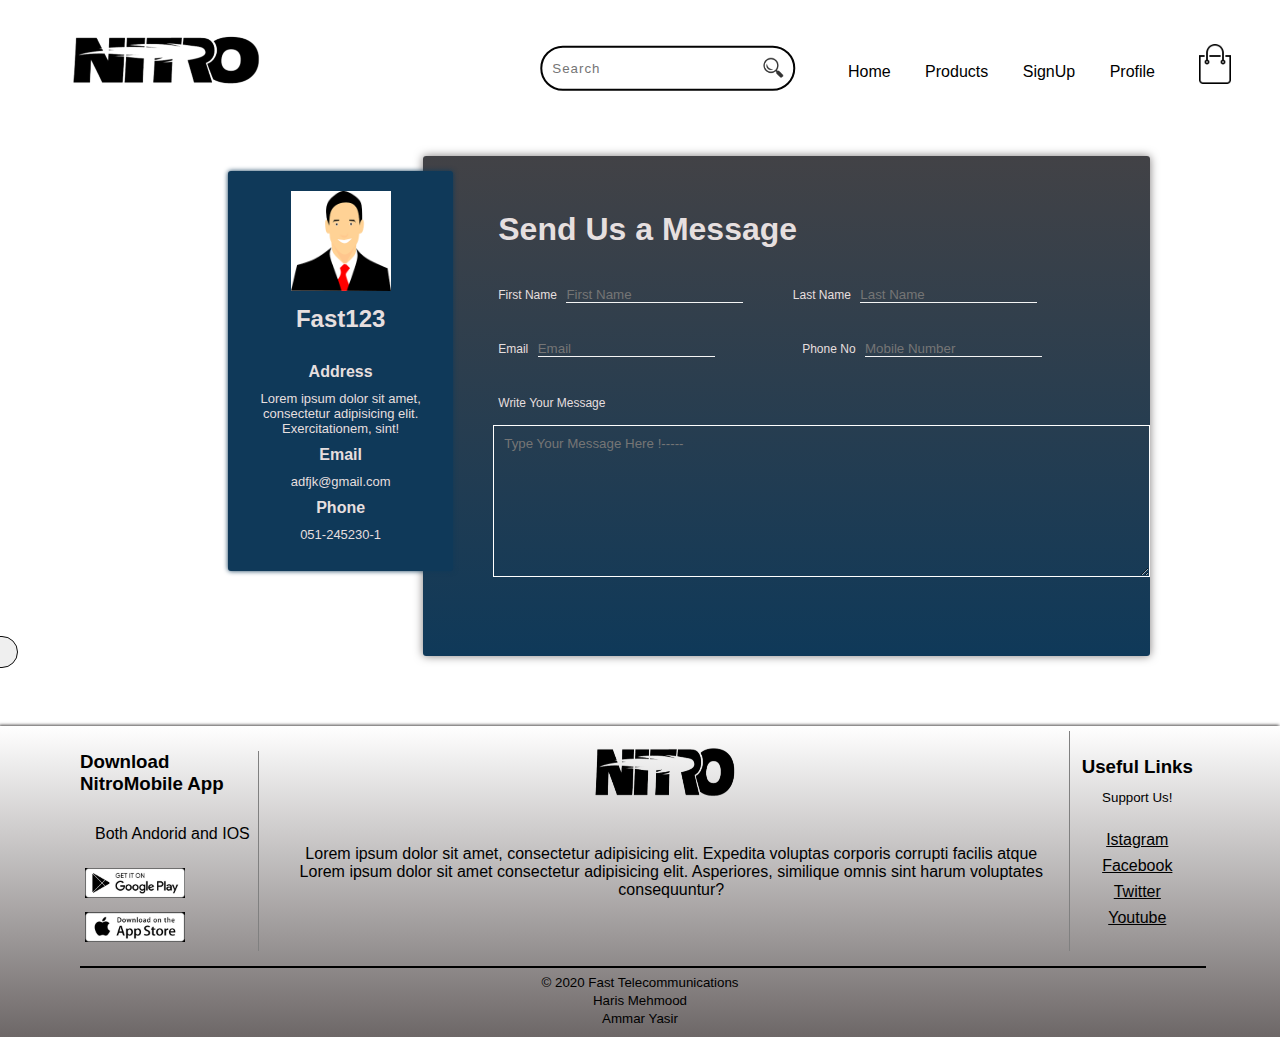
<file: user.html>
<!DOCTYPE html>
<html lang="en">
<head>
    <meta charset="UTF-8">
    <meta name="viewport" content="width=device-width, initial-scale=1.0">
    <title>NitroMobile</title>
    <link rel="stylesheet" href="style.css">
</head>
<body>
    <div class="main">
        <div class="navbar">
            <div class="logo">
                <img src="pics/1.png" alt="logo" style=width:200px;>
            </div>
            <nav>
                
                <ul>
                    <li>
                        <div class="search-bar">
                            <input type="text" placeholder="Search" class="search">
                               <a href="#"><img src="pics/search.png"></a>
                        </div>
                        <a href="index.html">Home</a>
                        <a href="allproducts.html">Products</a>
                        <a href="login.html">SignUp</a>
                        <a href="user.html">Profile</a>
                    </li>
                </ul>
            </nav>
            <div class="cart"><a href="cart.html"><img src="pics/cart.png"></a></div>
        </div>
        
    </div>

<!---------contact---->
<div class="main-cont">
    <div class="side-cont">
        <img src="pics/user2-img.png" style="width: 100px; height: 100px; margin-bottom: 10px;">
        <h2>Fast123</h2>
        <h4>Address</h4>
        <p>Lorem ipsum dolor sit amet, consectetur adipisicing elit. Exercitationem, sint!</p>
        <h4>Email</h4>
        <p>adfjk@gmail.com</p>
        <h4>Phone</h4>
        <p>051-245230-1</p>
    </div>
    <div class="mid-cont">
        <h1>Send Us a Message</h1>
        <div class="classinputs1"><span>First Name</span>
            <input type="text" placeholder="First Name" class="input1" required></div>
        <div class="classinputs2"><span>Last Name</span>
            <input type="text" placeholder="Last Name" class="input2" required></div>
        <div class="classinputs3"><span>Email</span>
            <input type="email" placeholder="Email" class="input3" required></div>
        <div class="classinputs4"><span>Phone No</span>
            <input type="tel" placeholder="Mobile Number" class="input4" required></div>
        <div class="classinputs5"><span>Write Your Message</span><br>
            <textarea rows="10" cols="80" class="type-area" placeholder="Type Your Message Here !-----" ></textarea></div>
       
            <button type="submit" class="btn">Submit</button>

    </div>
</div>
    

    
    <!-- end -->

    <!-- footer -->
    <!-- footer -->
    <div class="footer">
        <div class="container">
            <div class="row">
                <div class="fot-col-1">
                    <h3>Download NitroMobile App</h3>
                    <p style="margin-top: 30px; margin-bottom: 20px;">Both Andorid and IOS</p>
                    <a href="https://play.google.com"><img src="pics/googlestore.jpeg" ></a>
                    <a href="http://www.applestore.com"><img src="pics/applestore.jpeg" ></a>
                </div>
                <div class="fot-col-2">
                    <img src="pics/1.png" class="fot-logo" style="width: 150px; height: 80px;">
                    <p style="margin-top: 30px;">Lorem ipsum dolor sit amet, consectetur adipisicing elit.
                     Expedita voluptas corporis corrupti facilis atque
                     <br> Lorem ipsum dolor sit amet consectetur adipisicing elit. Asperiores, similique omnis sint harum voluptates consequuntur?
                    </p>
                    
                </div>
                <div class="fot-col-3">
                    <h3>Useful Links</h3>
                    <small>Support Us!</small>
                    <ul>
                        <a href="http://www.instagram.com"><li>Istagram</li></a>
                        <a href="http://www.facebook.com"><li>Facebook</li></a>
                        <a href="http://www.twitter.com"><li>Twitter</li></a>
                        <a href="http://www.youtube.com"><li>Youtube</li></a>

                    </ul>

                </div>
                
            </div>
            
        </div>
        <div class="copy">
            <hr>
            <small>&#169 2020 Fast Telecommunications<br>Haris Mehmood<br>Ammar Yasir</small>
        </div>
    </div>
    

</body>
</html>
</file>
<file: style.css>
*{
    margin: 0%;
    padding: 0%;
    box-sizing: border-box;
    font-family: sans-serif;
}
/* search bar */
.search-bar{
   position: absolute;
    transform: translate(-50%, -50%);
    align-items: center;
    margin-left: -150px;
    margin-top: 5px;
    border: 2px solid rgb(3, 3, 3);
    border-radius: 50px;
    padding: 5px;
}
#first_category_h{
margin-top: 150px;
margin-bottom: 20px;
}
.search-bar img{
    position: relative;
    top: 5px;
    right: 5px;
    width: 20px;
    height: 20px;
}
.search-bar input {
    margin: 5px;
    border: none;
    height: 20px;
    background: none;
    letter-spacing: 1px;
}
input:focus{
    outline: none;
    font-size:13px ;
    color: black;
    font-family: 'Lucida Sans', 'Lucida Sans Regular', 'Lucida Grande', 'Lucida Sans Unicode', Geneva, Verdana, sans-serif;
}
.navbar{
    display: flex;
    align-items: center;
    padding: 10px;
}
.logo{
    padding-top: 10px;
    padding-left: 20px;
}
nav{
    flex: 1;
    text-align: right;
}
nav ul{
    display: inline-block;
    list-style: none;
}
nav ul li{
    display: inline-block;
    margin-right: 40px;
}
nav ul li a{
    margin-left: 30px;
    text-decoration: none;
    color: black;
}
/* nav ul li a:hover{
    transform: translateY(-20px);
} */
.cart{
    margin-top: 20px;
    transition: 1s;
}
.cart:hover{
    transform: rotate(360deg);
}
.cart img{
    width:40px;
    height:40px;
}
p{
    color: black;
}
.main{
    margin: auto;
    padding-left: 35px;
    padding-right: 35px;
}
.main-text{
    margin-top: 50px;
    display: flex;
    align-items: center;
    flex-wrap: wrap;
    justify-content: space-around;

}
.main h1{
    font-size: 50px;
    line-height: 60px;
    margin: 25px 0;
}

.main-img{
    flex-basis: 50%;
    min-width: 300px;

}
.main-img img {
    max-width: 60%;
    padding: 50px 0px;
    margin-left: 200px;
}
.main-text a {
    text-decoration: none;
}
.btn{
    line-height: 10px;
    border: 1px solid rgb(12, 12, 12);
    border-radius: 20px;
    padding: 10px 20px;
    margin-top: 20px;
    display: inline;
    top: 50px;
    position: relative;
    transition: 1s;
    color: black;
    
}
.btn:hover{
    color: white;
    border: transparent;
    background-color:rgb(4, 184, 255);
    box-shadow:rgb(26, 28, 29)0px 0px 2px 2px;
}
button:focus{
    outline: none;
}

.header{
    height: 100vh;
    width: 100vw;
    background: radial-gradient(rgb(248, 245, 245),rgb(5, 171, 236));
}
.categories{
    margin: 70px 0;
    display: flex;
}
.col-1{
    min-width: 250px;
    margin: 5px;
    margin-bottom: 30px;
    width: 100%;
    border-radius: 5px;

}
#categories .col-1{
    background: rgb(248, 245, 245);
    border: 1px solid black;
}
.col-1 img{
    height: 300px;
    width: 300px;
}
#categories{
    margin: 20px 0;
}
.categories-h{
align-items: center;
padding-left: 20%;
    display: flex;
    width: 100%;
}
.categories-h h3{
    margin-right: 90px;
    flex-basis: 20%;
    margin-left: 0;
    margin-bottom: 0;
}
.row{
    padding-right: 25px;
    display: flex;
    height: 45%;
    max-width: 100%;
    margin: auto;
    padding-left: 25px;
}
.title {
    text-align: center;
    margin: 30px auto 50px;
    position: relative;
    line-height: 60px;
    color: rgb(54, 46, 46);
}
.title:after{
    content: '';
    background:rgb(5, 171, 236);
    width: 80px;
    height: 5px;
    border: 5px;
    position: absolute;
    bottom: 0;
    left: 50%;
    transform: translateX(-50%);
}
#row{
    left: 5px;
    justify-content: center;
}
.img1{
    flex-basis: 25%;
    width: 100px;
    min-width: 200px;
    background-color: rgba(241, 235, 235, 0.575);
    margin-left: 10px;
    margin-right: 10px;

}
.row p{
    margin-left: 15px;
    display: inline-block;
    margin-bottom: 50px;
}
.row h4{
    margin-left: 10px;
}
.col-2{
    transition:  0.3s;
}
.col-2:hover{
    transform: translateY(-10px);
}
/* Last discount odder  */
.big-container .row img{
    height: 500px;
    width: 500px;

}
#last-row{
    justify-content: center;
    align-content: center;
}
.big{
    background: radial-gradient(rgb(248, 245, 245),rgb(5, 171, 236));
    margin-top: 50px;
    padding: 30px 0px; 
}
.last-img{
    padding: 50px;
}
#last-row a{
    text-decoration: none;
}

/* customer review */

#review{
    margin-top: 50px;
    justify-content: center;
}
.customers-div{
    flex-basis: 15%;
    padding: 10px;
    background-color: rgba(241, 235, 235, 0.575);
    margin: 10px;
    border-radius:2px ;
    box-shadow: rgba(179, 172, 172, 0.877) 0px 0px 10px 1px;
    transition: .5s;
}
.customers-div h4{
    text-align: center;
    line-height: 20px;
}
.customer_img{
    margin-left: 37%;
    height: 70px;
    width: 70px;
    border-radius:50%;
    margin-top: 5px;
    background-color: rgba(241, 235, 235, 0.575);
         
}
.customers-div small{
    text-align: center;
    justify-content: center;

}
.customers-div:hover{
    transform: translateY(-15px);
}

/* footer */
.footer{
    margin-top: 50px;
    background: linear-gradient(white,rgb(109, 103, 103));
    border: none;
    box-shadow: rgb(78, 75, 75) -1px -1px 3px;
}

.footer .container{
    display: flex;
    padding-left: 50px;
    padding-right: 50px;
    padding-top: 5px;
}

.fot-col-1{
    margin: 20px 0 0 5px;
    flex-basis: 20%;
    border: none;
    border-right: 1px solid gray;
}
.fot-col-2{
    text-align: center;

}
.fot-col-3{
    flex-basis: 15%;
    text-align: center;
    padding: 5px;
   border: none;
   border-left: 1px solid gray;
   
}
.fot-col-3 h3{
    margin-top: 20px;
    margin-bottom: 10px;
}
.fot-col-3 a {
    color: black;
}
ul{
    list-style: none;
    margin-top: 25px;
}
ul li{
    margin-top: 8px;
}
.fot-col-1 img {
    width: 100px;
    height: 30px;
    margin: 5px;
}
a{
    cursor: pointer;
    transition: .7s;
}
.navbar a:hover{
    color: rgba(252, 3, 3, 0.63);
    /* margin-right: 5px; */
  
    letter-spacing: 3px;
   
}
/* copyright */
.copy hr{
    border: 1px solid black;
    background-color: black;
    height: 1px;
    width: 88%;
    margin: 5px 0 5px 80px;
}
.copy{
    
    text-align: center;
    padding-top: 10px;
    padding-bottom: 10px;
}

/*                                    All Products  Page                   */
/*    Selection option menue */
#option-menue{
    text-align: center;
    justify-content: center;
    margin: 50px;
}
#option-menue h2{
    margin-left: 30px;
}
.select-menue{
    margin-right: 200px;
    height: 30px;
    border: 2px solid rgb(3, 181, 252);
    border-radius: 7px;
    margin-top: 25px;
    padding: 5px;
}
.select-menue:focus{
    outline: none;
}
.img2{
        flex-basis: 25%;
        width: 100px;
        min-width: 350px;
        background-color: rgba(241, 235, 235, 0.575);
        margin-left: 10px;
        margin-right: 10px;
    
}
/* page counter */
.page-counter{
    display: inline-block;
    position: relative;
    padding: 8px;
    left: 20%;
    border: 1px solid black;
    background-color: transparent;
    margin: 10px;
    transition: .5s;

}
.page-counter h4{
    margin: 0 5px;
    display: inline;
}
.page-counter:hover{
    background-color: rgb(180, 182, 182);
    box-shadow: rgb(211, 214, 214) 0 0 8px;
}

/* ----------------------Contact Page ------------ */
.main-cont{
    margin: 5% 10% 0 10%;
    display: flex;
}
.side-cont{
    left: 100px;
    flex-basis: 22%;
    height: 400px;
    position: relative;
    z-index: 1;
    top: -5px;
    padding: 20px 10px;
    align-items: center;
    text-align: center;
    background: #0f3959;
    color: rgb(230, 223, 223);
    border-radius: 3px;
    box-shadow:#0f3959 0 0 5px;

}
.side-cont h2{
    margin-bottom: 30px;
    color: rgb(230, 223, 223);
}
.side-cont p{
    margin: 10px 0;
    color: rgb(230, 223, 223);
    font-size: 13px;
}

.mid-cont{
    color: rgb(230, 223, 223);
    background: linear-gradient(rgb(66, 66, 70),#0f3959);
    flex-basis: 60%;
    height: 500px;
    position: relative;
    right: -70px;
    top: -20px;
    padding: 50px 0 10px 70px;
    border-radius: 3px;
    box-shadow:rgb(126, 122, 122) 0 0 10px ;
}
.mid-cont h1,span{
    margin: 5px;
}
.mid-cont span{
    display: inline-block;
    margin-top: 35px;
    justify-content: space-around;
    font-size: 12px;
}
.classinputs1{
    display: inline-block;
}
.classinputs2{
    margin-left: 40px;
    display: inline-block;
}
.classinputs3{
    display: inline-block;
}
.classinputs4{
    margin-left: 78px;
    display: inline-block;
}
.classinputs5{
    display: inline-block;

}
.type-area{
    margin-top: 10px;
    
    border: 1px solid white;
    background: transparent;

}
.type-area::placeholder{
    margin: 10px;
    padding: 10px;
}
.type-area:focus::placeholder{
    font-size: 30px;
}
.mid-cont input{
    color: white;
    border: none;
    border-bottom: 1px solid whitesmoke;
    outline: none;
    background: transparent;
}

.mid-cont button{
    position: relative;
    right: 85%;
    margin-top: 5px;
}

/*              ----- login page ------ */
#login-img{
    margin-left: 20px;
}
#login-img img{
    height: 250px;
    width: 250px;
}
.account{
    margin-top: 40px;
    padding: 50px ;
    background:radial-gradient(rgba(248, 245, 245, 0.493),rgba(5, 170, 236, 0.452));
}
.form{
    background: rgba(241, 235, 235, 0.575);
    width: 300px;
    height: 400px;
    position: relative;
    text-align: center;
    padding: 20px 0px;
    margin: 70px auto;
    border-radius: 5px;
    box-shadow: 0 0 20px 0 rgb(5, 171, 236);
    transition: 1s;
    overflow: hidden;
    
}
.form span{
    font-weight: bold;
    padding: 0 10px;
    color: #555;
    cursor: pointer;
    width: 100px;
    display: inline-block;
}
.form-btn{
    display: inline-block;
}
.form form{
    max-width: 300px;
    padding: 0 40px;
    position: absolute;
    top: 130px;
    transition: .5s;
}
form input{
    width: 100%;
    height: 30px;
    margin: 10px 0;
    padding: 0 10px;
    border: 1px solid rgb(204, 204, 204);
}
form .btn{
    width: 100%;
    cursor: pointer;
    margin: 10px 0;
}
form .btn:focus{
    outline: none;
}
#login{
    left: 0px;
}
#signup{
    left:-300px;
}
form a{
    font-size: 10px;
    position: relative;
    top: 45px;

}
#indicator{
    width: 50%;
    border: none;
    background:  rgb(5, 171, 236);
    height: 4px;
    margin-top: 5px;
    /* transform: translateX(100px); */
    transition: .5s;
}
.form input{
    border: none;
    border-bottom: 1px solid black;
    outline: none;
    background: transparent;
}
.logos{
    align-items: center;
    justify-content: center;
    margin: 50px 0px;
    padding: 10px;
    display: flex;
    width: 100%;
    height: 200px;
}
.logos img{
    flex-basis: 15%;
    height: 40%;
    width: 5%;
    margin: 60px;
}

/*       ---- cart page */
.itemdetails-container{
    margin: 80px 150px;
    border-top: none;
    padding-right: 10px;
    margin-top: 20px;

}
table{
    width: 100%;
    border-collapse: collapse;
}
.cart-info{
    margin-top: 5px;
    display: flex;
    flex-wrap: wrap;

}
.cart-info div{
    margin-top: 10px;
    padding-left: 10px;
}
th{
    text-align: left;
    padding: 10px 5px;
    color: #fff;
    background:  rgb(5, 171, 236);
}
td{
    padding: 10px 5px;
}
td p,small{
    margin: 5px 0;
}
td input{
    width: 40px;
    height: 30px;
    padding: 5px;
}
td a{
    color:  rgb(206, 50, 22);
    font-size: 13px;
    text-decoration: none;
    margin: 5px 0;

}
td img{
    width: 80px;
    height: 80px;
    background-color:rgb(248, 245, 245);
}
.total-price{
    display: flex;
    justify-content: flex-end;
}
.total-price table{
    border-top: 2px solid  rgb(5, 171, 236);
    width: 100%;
    max-width: 500px;
    
}
td:last-child{
    text-align: right;
}
th:last-child{
    text-align: right;
}
.check-btn-container{
    display: flex;
    align-items: right;
    justify-content: right;
}
#checkout-btn{
    flex-basis: 30%;
    position: relative;
    right: -885px;
    top: -70px;

}

/*       ---item detail--- */

.small-container{
    height: 100%;
    display: flex;
    margin-top: 80px;
    margin-left: 20%;
    align-items: center;
    justify-content: center;

}

.item-detail-main-img{
    flex-basis: 30%;
    display: inline-block;
}
#cart-btn{
    top: 0px;
}
.item-detail-main-img img{
    width: 100%;
    padding: 0;
    height: 70%;
    background: rgb(230, 223, 223);
}
.item-detail-main-text{
    margin-bottom: 100px;
    padding-top: 60px;
    margin-left: 30px;

}
.small-container .row .item-detail-main-text h3{
    margin: 20px 0;
    font-size: 20px;
    font-weight: bold;
}
.item-detail-main-text h4{
    margin: 20px 0;
    font-size: 20px;
    font-weight: bold;
}
.small-container p{
    margin-bottom: 20px;
    margin-left: 0;
    line-height: 30px;
}
.small-container select{
    display: block;
    padding :10px;
    margin: 10px 0;
    margin-top: 20px;
    border: 1px solid rgb(3, 181, 252);
}
.small-container input{
    width: 50px;
    height: 40px;
    padding-left: 10px;
    font-size: 20px;
    margin-right: 10px;
    border: 1px solid rgb(3, 181, 252);

}
input:focus{
    outline: none;
}
.item-detail-cart-btn{
    padding: 7px 20px;
    border: 1px solid black;
    margin: 5px;
    top: 0px;
    margin-left: 10px;
    font-size: 15px;
    border-radius: 50px;
    transition: .5s;
    width: 150px;
}

.img-gallery-row{
    display: flex;
    justify-content: space-between;

}
.img-gallery-col{
    flex-basis: 24%;
    cursor: pointer;
}
#side-title{
    margin-top: 50px;

}

/*                                 -------billing details---- */

.billing-details{
   display: flex;
    margin: 1% 10%;
    padding: 20px;

}
.billing-info{
flex-basis: 70%;
padding-left: 30px;
}
.billing-info h3{
    display: inline-block;
    margin: 5px 0;
}
.billing-info p{
    display: inline-block;
}

.billing-h{
    margin: 20px 10%;
}
.billing-h th:last-child{
    text-align: left;
}
</file>
